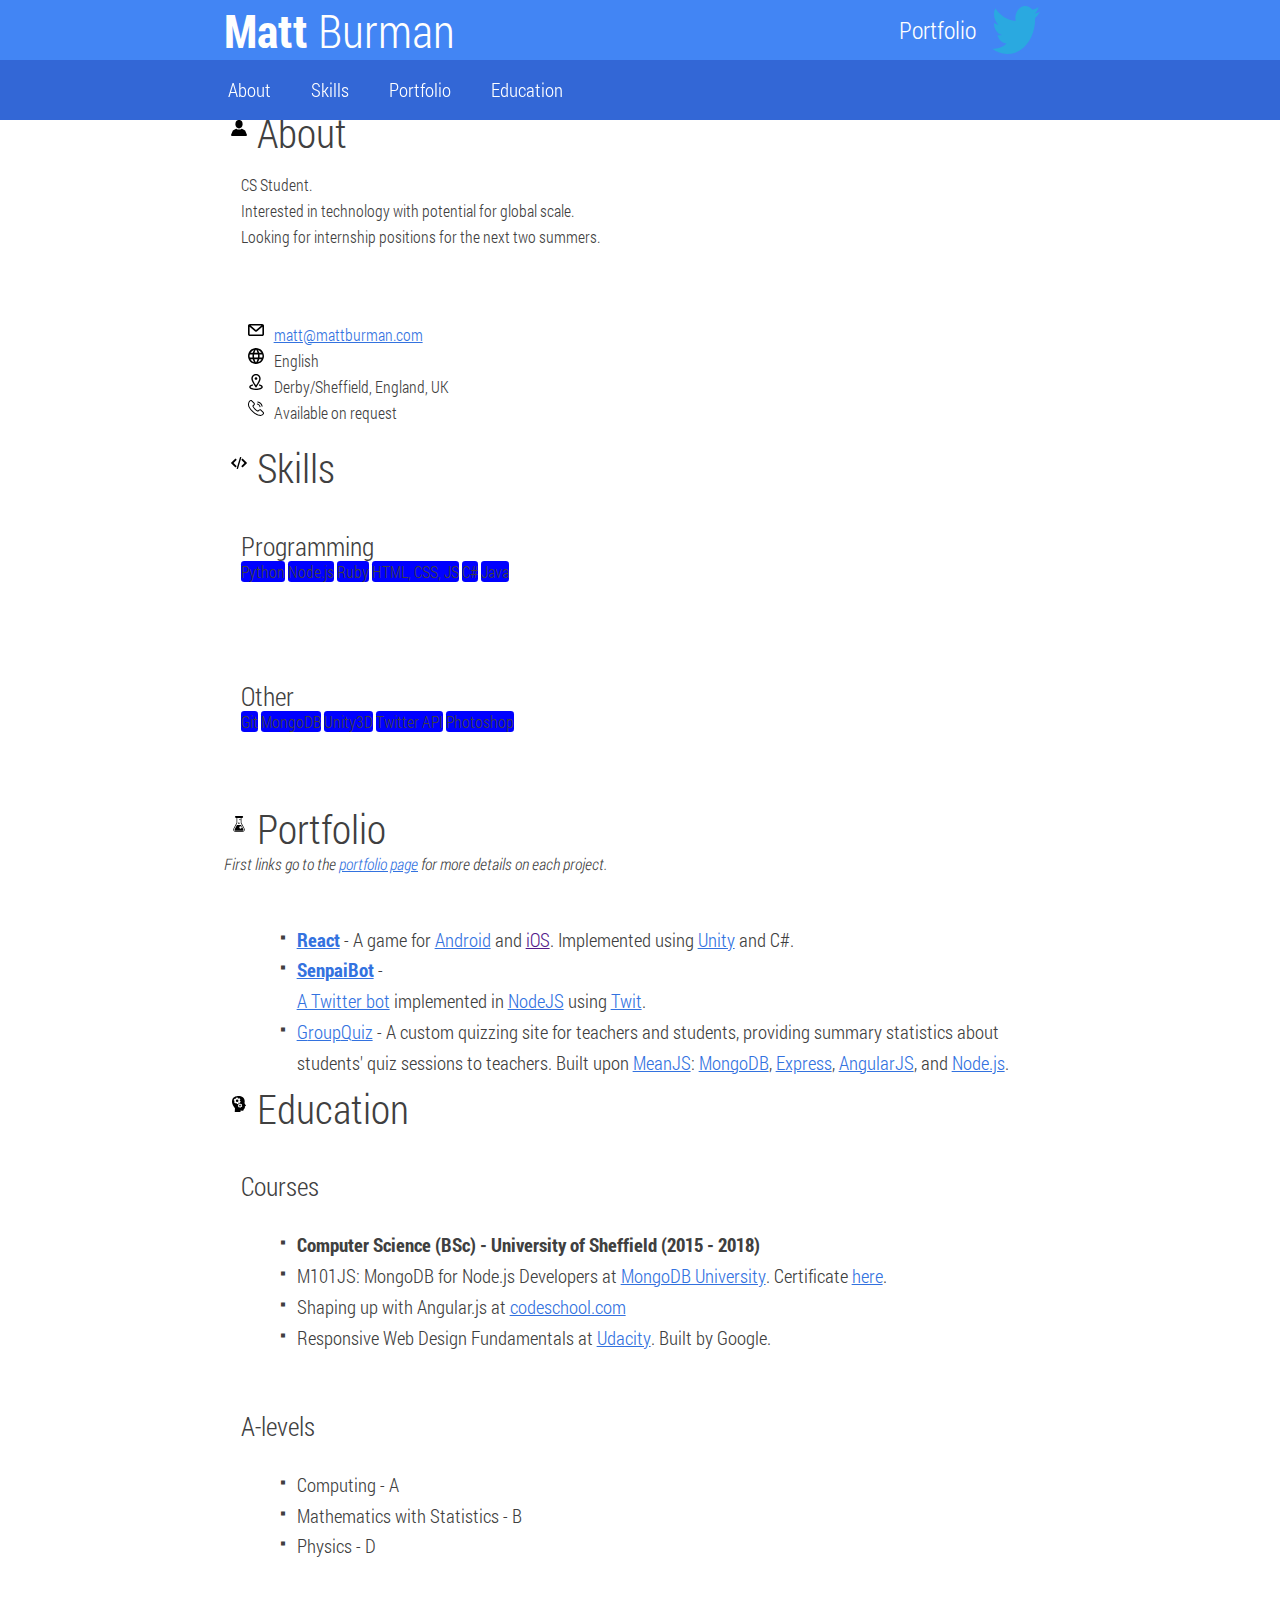
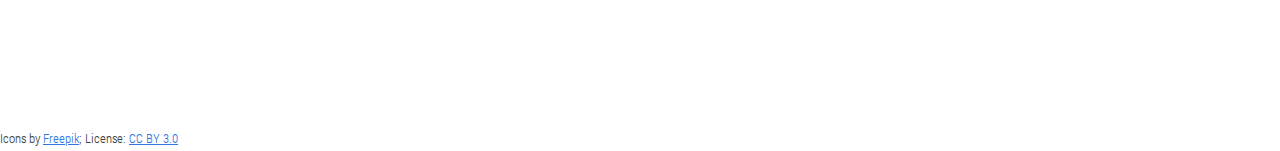
<file: index.html>
<!doctype html>  
<html lang=""> 
  <head>
    <meta charset="utf-8">
    <meta http-equiv="X-UA-Compatible" content="IE=edge">
    <meta name="description" content="About, and the portfolio of, Matt Burman">
    <meta name="viewport" content="width=device-width, initial-scale=1">
    <title>MattBurman.com</title>

    <meta name="theme-color" content="#00B4FF">
    <!-- palette: http://www.colourlovers.com/palette/1/metro-->

    <!-- SEO: If your mobile URL is different from the desktop URL, add a canonical link to the desktop page https://developers.google.com/webmasters/smartphone-sites/feature-phones -->
    <!--
    <link rel="canonical" href="http://www.example.com/">
    -->
    <!-- Page styles -->
    <link rel="stylesheet" href="styles/main.css">
    
  </head>
  <body>
    <header class="app-bar promote-layer">
      <div class="app-bar-container">
        <button class="menu"><img src="images/hamburger.svg" alt="Menu"></button>
        <h1 class="logo"><strong>Matt </strong>Burman</h1>

        <section class="app-bar-actions">
        <!-- Put App Bar Buttons Here -->
        <!-- e.g <button><i class="icon icon-star"></i></button> -->
        <a href="portfolio"><button>Portfolio</button></a>
        <a href="https://twitter.com/_mattburman">
        <button class="twitter-button"><img src="images/icons/twitter.svg" alt="Twitter"></button></a>

        <!-- blog etc
        <button><i class="icon icon-star"></i></button>
        <button><i class="icon icon-star"></i></button>
        -->

        </section>
      </div>
    </header>

    <nav class="navdrawer-container promote-layer">
        <h4>Navigation</h4>
        <ul>
          <li><a href="#About">About</a></li>
          <li><a href="#Skills">Skills</a></li>
          <li><a href="#Portfolio">Portfolio</a></li>
          <li><a href="#Education">Education</a></li>
        </ul>

    </nav>

    <!--page specific styles after first render -->
    <link rel="stylesheet" href="styles/home.css">

    <main>
      <div class="flexbox-container">
        <div id="About"></div>

          <div class="about-heading heading-box">
              <img class="icon" src="images/icons/user168.svg">
            <div class="icon-label">About</div>
          </div>

            <div class="desc box">
                CS Student.
                <br>Interested in technology with potential for global scale.
                <br>Looking for internship positions for the next two summers.
            </div>
            <div class="contact box">
                <img class="icon" src="images/icons/mail3.svg"> <a href="mailto:matt@mattburman.com">matt@mattburman.com</a>
                <br><img class="icon" src="images/icons/earth205.svg"> English
                <br><img class="icon" src="images/icons/pin77.svg"> Derby/Sheffield, England, UK
                <br><img class="icon" src="images/icons/telephone51.svg"> Available on request</li>
            </div>

          <div id="Skills" class="skills-heading heading-box">
              <img class="icon" src="images/icons/programming2.svg">
            <div class="icon-label">Skills</div>
          </div>

            <div class="programming box">
              <h3>Programming</h3>
              <badges>
                <badge>Python</badge>
                <badge>Node.js</badge>
                <badge>Ruby</badge>
                <badge>HTML, CSS, JS</badge>
                <badge>C#</badge>
                <badge>Java</badge>
              </badges>
            </div>
            <div class="other box">
              <h3>Other</h3>
              <badges>
                <badge>Git</badge>
                <badge>MongoDB</badge>
                <badge>Unity3D</badge>
                <badge>Twitter API</badge>
                <badge>Photoshop</badge>
              </badges>
            </div>
          <br>

        <div id="Portfolio" class="portfolio-heading heading-box">
          <img class="icon" src="images/icons/testtube12.svg">
          <div class="icon-label">Portfolio</div><br>

          <i>First links go to the <a href="portfolio">portfolio page</a> for more details on each project.</i>
        </div>

        <div class="portfolio box">
          <ul>
            <li>
              <b><a href="/portfolio#React">React</a></b> - A game for <a href="https://play.google.com/store/apps/details?id=com.Matt.Reflex">Android</a> and <a href="">iOS</a>.
              Implemented using <a href="http://unity3d.com/">Unity</a> and C#.
            </li>
            <li>
              <b><a href="/portfolio#SenpaiBot">SenpaiBot</a></b> - <div id="senpaibot-desc"><a href="https://twitter.com/Senpai_Bot_">A Twitter bot</a> implemented in <a href="https://nodejs.org">NodeJS</a> using <a href="https://github.com/ttezel/twit">Twit</a>.</div>
            </li>
            <li>
              <a href="/portfolio/#GroupQuiz"><span class="gq-blue">G</span>roup<span class="gq-blue">Q</span>uiz</a>
                 - A custom quizzing site for teachers and students,
                providing summary statistics about students' quiz sessions to teachers.
                Built upon <a href="http://meanjs.org/">MeanJS</a>:
                <a href="https://www.mongodb.org/">MongoDB</a>,
                <a href="http://expressjs.com/">Express</a>,
                <a href="https://angularjs.org/">AngularJS</a>, and
                <a href="https://nodejs.org/">Node.js</a>.
            </li>
          </ul>
        </div>

        <div id="Education" class="education-heading heading-box">
          <img class="icon" src="images/icons/gears3.svg">
          <div class="icon-label">Education</div>
        </div>
            <div class="courses box">
                <h3>Courses</h3>
                <ul>
                    <li><b>Computer Science (BSc) - University of Sheffield (2015 - 2018)</b></li>
                  <li>

                  M101JS: MongoDB for Node.js Developers at <a href="https://university.mongodb.com/courses/M101JS/about">MongoDB University</a>.
                  Certificate <a href="http://education.mongodb.com/downloads/certificates/4399f26b4e914deab91785b1aeabcdea/Certificate.pdf">here</a>.
                </li>
                <li>
                  Shaping up with Angular.js at <a href="http://campus.codeschool.com/courses/shaping-up-with-angular-js">codeschool.com</a>
                </li>
                <li>
                  Responsive Web Design Fundamentals
                  at <a href="https://www.udacity.com/course/responsive-web-design-fundamentals--ud893"> Udacity</a>.
                  Built by Google.
                </li>
              </ul>
            </div>
          <div class="alevels box">
            <h3>A-levels</h3>
            <ul>
              <li>
                Computing - A
              </li>
              <li>
                Mathematics with Statistics - B
              </li>
              <li>
                Physics - D
              </li>
            </ul>
          </div>

      </div>

      <!--
      <h1 id="hello">Hi. I'm Matt.</h1>
      <p>A software engineer in the making.</p>
    -->



    </main>

    <script src="scripts/main.js"></script>

    <!-- Google Analytics: change UA-XXXXX-X to be your site's ID -->
    <script>
      (function(i,s,o,g,r,a,m){i['GoogleAnalyticsObject']=r;i[r]=i[r]||function(){
      (i[r].q=i[r].q||[]).push(arguments)},i[r].l=1*new Date();a=s.createElement(o),
      m=s.getElementsByTagName(o)[0];a.async=1;a.src=g;m.parentNode.insertBefore(a,m)
      })(window,document,'script','//www.google-analytics.com/analytics.js','ga');

      ga('create', 'UA-66277110-1', 'auto');
      ga('require', 'linkid', 'linkid.js');
      ga('send', 'pageview');

    </script>
    <script src="/scripts/updateSenpaiDesc.js"></script>
    <!-- Built with love using Web Starter Kit -->
    <footer>
    <br><br><br><br><br>
      <div>Icons by <a href="http://www.flaticon.com/authors/freepik" title="Freepik">Freepik</a>;
      License: <a href="http://creativecommons.org/licenses/by/3.0/" title="Creative Commons BY 3.0">CC BY 3.0</a></div>
    </footer>
  </body>
</html>
</file>
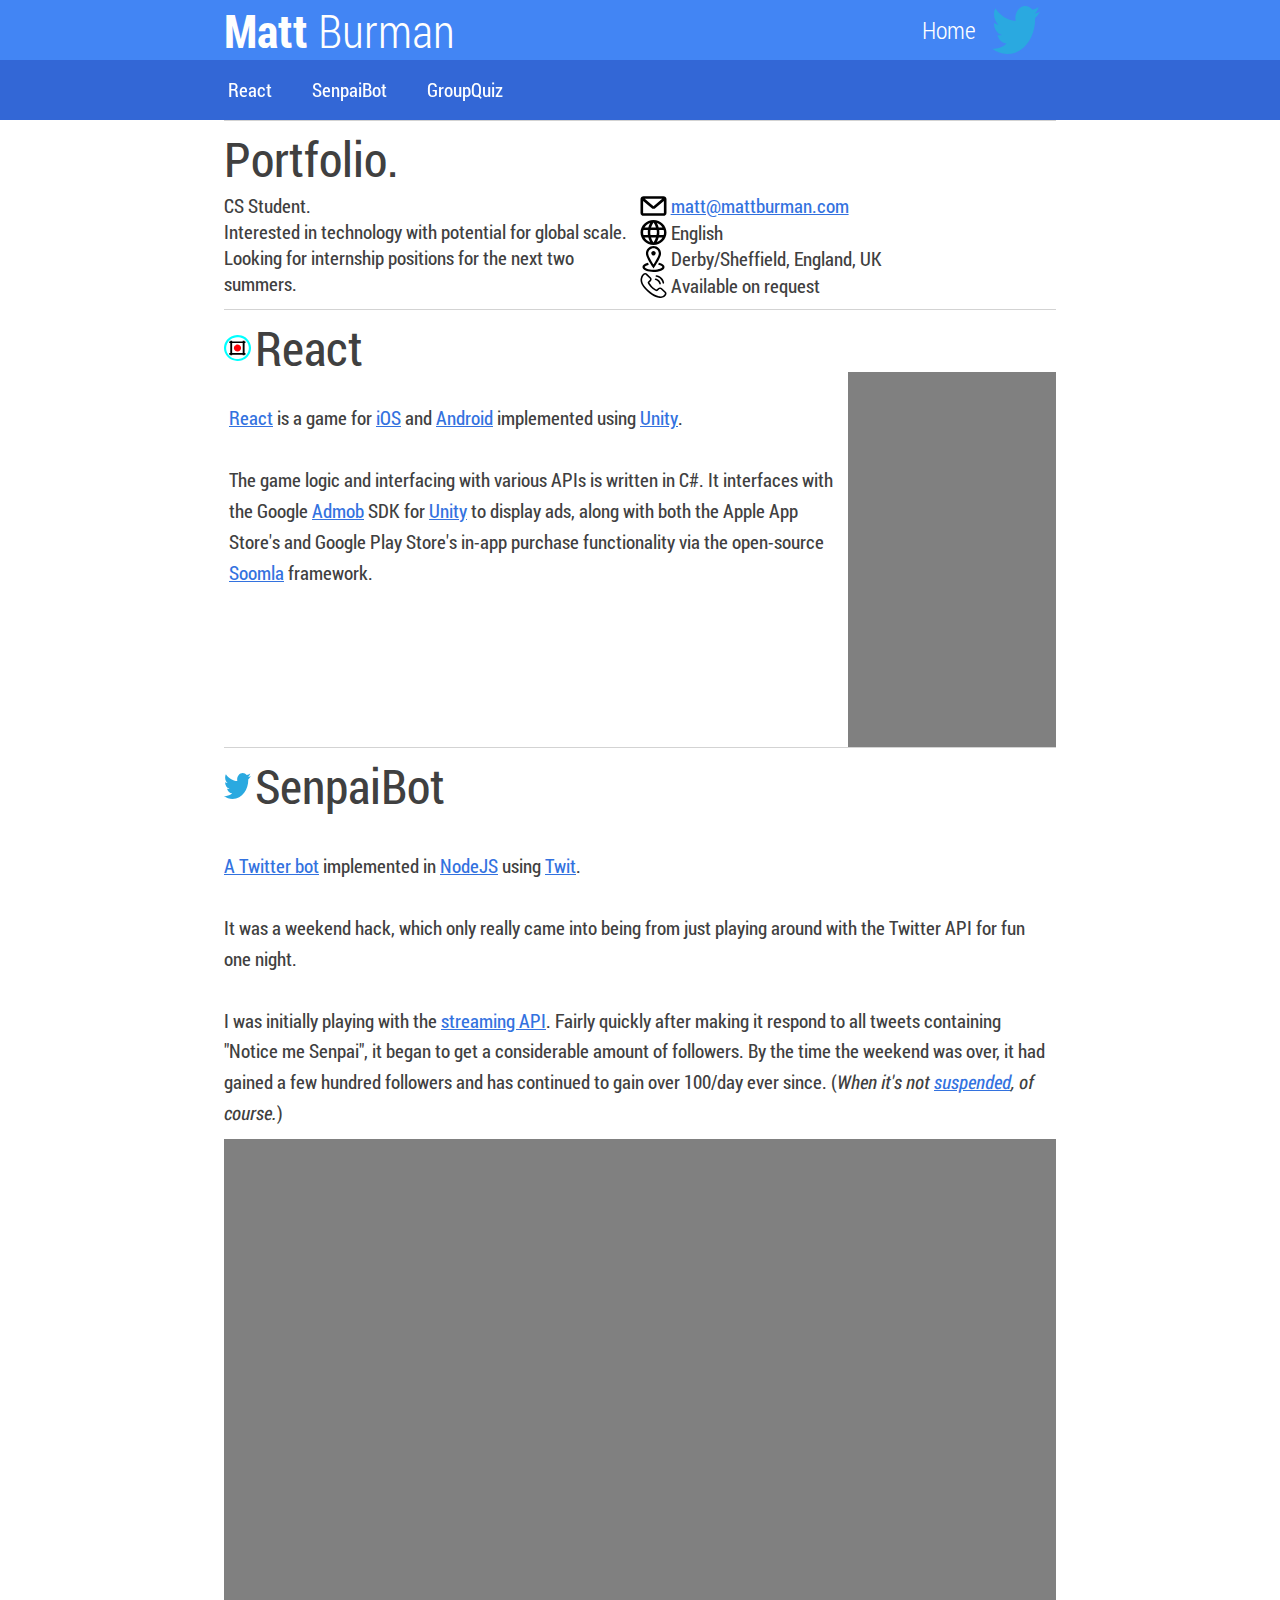
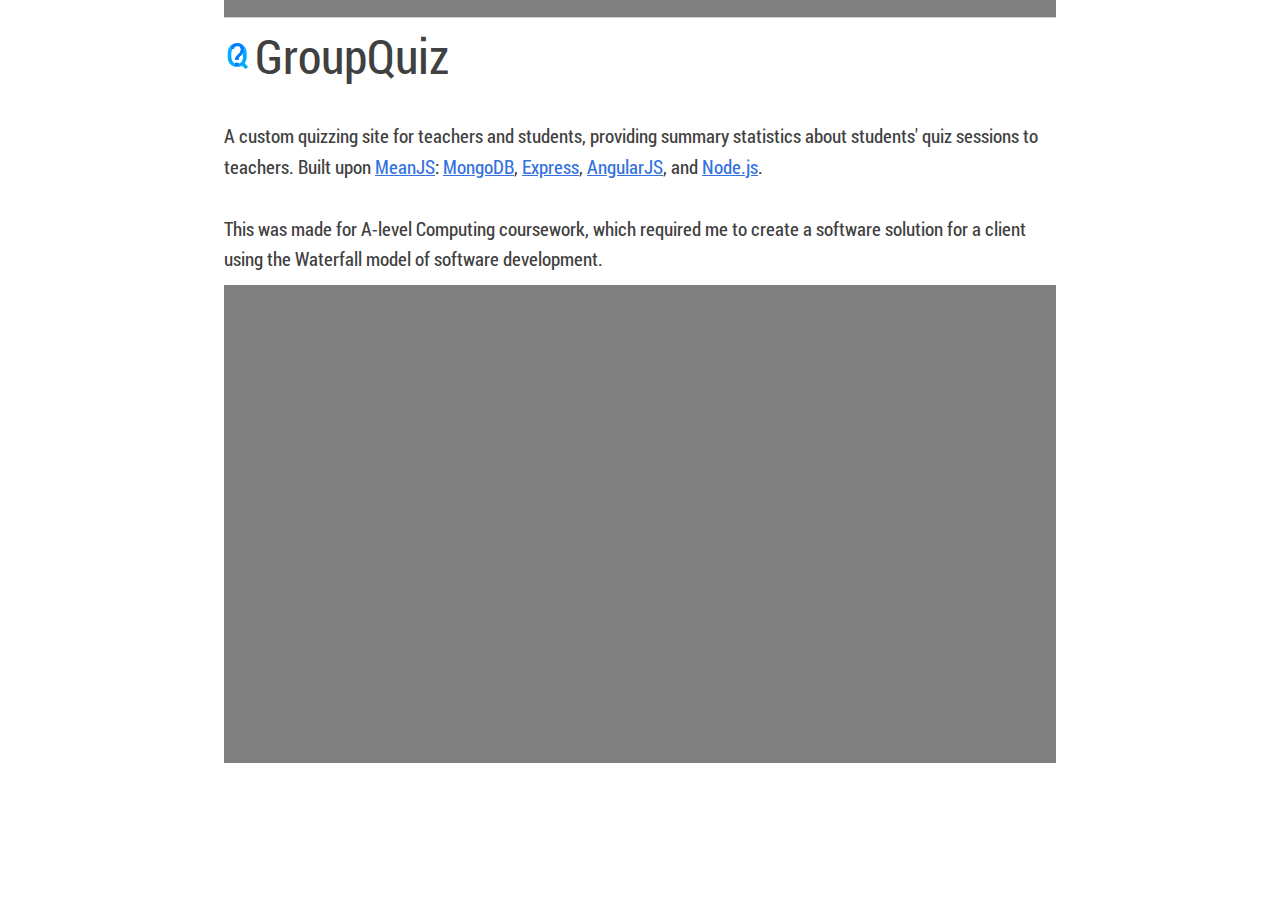
<file: portfolio/index.html>
<!doctype html>
<html lang="">
  <head>
    <meta charset="utf-8">
    <meta http-equiv="X-UA-Compatible" content="IE=edge">
    <meta name="description" content="About, and the portfolio of, Matt Burman">
    <meta name="viewport" content="width=device-width, initial-scale=1">
    <title>MattBurman.com - Portfolio</title>

    <meta name="theme-color" content="#00B4FF">
    <!-- palette: http://www.colourlovers.com/palette/1/metro-->

    <!-- SEO: If your mobile URL is different from the desktop URL, add a canonical link to the desktop page https://developers.google.com/webmasters/smartphone-sites/feature-phones -->
    <!--
    <link rel="canonical" href="http://www.example.com/">
    -->

    <!-- Page styles -->
    <link rel="stylesheet" href="../styles/main.css">
    
  </head>
  <body>
    <header class="app-bar promote-layer">
      <div class="app-bar-container">
        <button class="menu"><img src="../images/hamburger.svg" alt="Menu"></button>
        <h1 class="logo"><strong>Matt </strong>Burman</h1>

        <section class="app-bar-actions">
        <!-- Put App Bar Buttons Here -->
        <!-- e.g <button><i class="icon icon-star"></i></button> -->
        <a href="/"><button>Home</button></a>
        <a href="https://twitter.com/_MatttB">
        <button class="twitter-button"><img src="../images/icons/twitter.svg" alt="Twitter"></button></a>

        <!-- blog etc
        <button><i class="icon icon-star"></i></button>
        <button><i class="icon icon-star"></i></button>
        -->

        </section>
      </div>
    </header>

    <nav class="navdrawer-container promote-layer">
        <h4>Navigation</h4>
        <ul>
          <li><a href="#React">React</a></li>
          <li><a href="#SenpaiBot">SenpaiBot</a></li>
          <li><a href="#GroupQuiz">GroupQuiz</a></li>
        </ul>

    </nav>

    <!--page specific styles after first render -->
    <link rel="stylesheet" href="css/portfolio.css">

    <main>
      <div class="flexbox-container">
        <div id="About"></div>

          <div class="about-heading heading-box">
            <div class="icon-label">
              Portfolio.
            </div>
          </div>

            <div class="desc box">
                CS Student.
                <br>Interested in technology with potential for global scale.
                <br>Looking for internship positions for the next two summers.
            </div>
            <div class="contact box">
                <img class="icon" src="../images/icons/mail3.svg"> <a href="mailto:matt@mattburman.com">matt@mattburman.com</a>
                <br><img class="icon" src="../images/icons/earth205.svg"> English
                <br><img class="icon" src="../images/icons/pin77.svg"> Derby/Sheffield, England, UK
                <br><img class="icon" src="../images/icons/telephone51.svg"> Available on request</li>
            </div>

          <div id="React" class="react-heading heading-box">
              <img class="icon" src="images/react-logo.svg">
            <div class="icon-label">React</div>
          </div>

              <div class="react-player-wrapper portrait-player-wrapper player-wrapper box">
                <div id="reactplayer"></div>
              </div>

              <div class="react-description item-desc">
                <p>
                  <a href="http://reactgame.ga">React</a> is a game for
                  <a href="https://itunes.apple.com/app/react-tap-fast/id1022875638">iOS</a> and <a href="https://play.google.com/store/apps/details?id=com.Matt.Reflex">Android</a> implemented using <a href="http://unity3d.com">Unity</a>.
                </p>
                <p>
                  The game logic and interfacing with various APIs is written in C#.
                  It interfaces with the Google <a href="https://www.google.co.uk/admob/">Admob</a> SDK for <a href="http://unity3d.com">Unity</a> to display ads,
                  along with both the Apple App Store's and Google Play Store's in-app purchase functionality via the open-source <a href="http://soom.la">Soomla</a> framework.
                </p>
              </div>


        <div id="SenpaiBot" class="senpaibot-heading heading-box">
          <a href="https://twitter.com/Senpai_Bot_"><img class="icon" src="../images/icons/twitter.svg"></a>
          <div class="icon-label">SenpaiBot</div><br>
        </div>

        <div class="senpaibot-desc box item-desc">
            <div id="senpaibot-desc" param="portfolio">
              <p>
                <a href="https://twitter.com/Senpai_Bot_">A Twitter bot</a>
                implemented in <a href="https://nodejs.org">NodeJS</a> using <a href="https://github.com/ttezel/twit">Twit</a>.
              </p>
            </div>
            <p>
              It was a weekend hack,
              which only really came into being from just playing around with the Twitter API for fun one night.
            </p>
            <p>
              I was initially playing with the <a href="https://dev.twitter.com/streaming/overview">streaming API</a>.
              Fairly quickly after making it respond to all tweets containing "Notice me Senpai",
              it began to get a considerable amount of followers.
              By the time the weekend was over, it had gained a few hundred followers and has continued to gain over 100/day ever since.
              (<i>When it's not <a href="https://twitter.com/hashtag/BringBackSenpaiBot">suspended</a>, of course.</i>)
            </p>
            <!-- TODO:
            <p>
              More info can be found on the <a href="../senpaibot#faq">FAQ</a>.
              (<i>I get a lot of questions on <a href="https://twitter.com/_MatttB">Twitter</a>!</i>)
            </p>
          -->
        </div>

        <div class="landscape-player-wrapper senpaibot-player-wrapper player-wrapper box">
          <div id="senpaibotplayer"></div>
        </div>


        <div id="GroupQuiz" class="groupquiz-heading heading-box">
          <img class="icon" src="images/groupquiz-logo.svg">
          <div class="icon-label">GroupQuiz</div>
        </div>
            <div class="groupquiz-desc box">
              <p>
                A custom quizzing site for teachers and students,
               providing summary statistics about students' quiz sessions to teachers.
               Built upon <a href="http://meanjs.org/">MeanJS</a>:
               <a href="https://www.mongodb.org/">MongoDB</a>,
               <a href="http://expressjs.com/">Express</a>,
               <a href="https://angularjs.org/">AngularJS</a>, and
               <a href="https://nodejs.org/">Node.js</a>.
             </p>
             <p>
               This was made for A-level Computing coursework,
               which required me to create a software solution
               for a client using the Waterfall model of software development.
             </p>
            </div>
          <div class="landscape-player-wrapper groupquiz-player-wrapper player-wrapper box">
            <div id="groupquizplayer"></div>
          </div>

      </div>
    </div>
      <!--
      <h1 id="hello">Hi. I'm Matt.</h1>
      <p>A software engineer in the making.</p>
    -->



    </main>

    <script src="../scripts/main.js"></script>

    <script>
      // 2. This code loads the IFrame Player API code asynchronously.
      var tag = document.createElement('script');
      tag.src = "https://www.youtube.com/iframe_api";
      var firstScriptTag = document.getElementsByTagName('script')[0];
      firstScriptTag.parentNode.insertBefore(tag, firstScriptTag);
      // 3. This function creates an <iframe> (and YouTube player)
      //    after the API code downloads.
      var reactplayer,
          senpaibotplayer,
          groupquizplayer;

      function onYouTubeIframeAPIReady() {
        player = new YT.Player('reactplayer', {
          videoId: 'l1jueWS27q4',
          height: '100%',
          width: '100%',
          playerVars: { 'autoplay': 0, 'controls': 0, 'autohide': 1, 'loop': 1, 'showinfo': 0},
          events: {
            'onReady': onPlayerReady,
            //'onPlaybackQualityChange': onPlayerPlaybackQualityChange,
            'onStateChange': onPlayerStateChange
            //'onError': onPlayerError
          }
        });
        player2 = new YT.Player('senpaibotplayer', {
          videoId: 'EGVsZupsyOE',
          height: '100%',
          width: '100%',
          playerVars: { 'autoplay': 0, 'controls': 0, 'autohide': 1, 'loop': 1, 'showinfo': 0},
          events: {
            'onReady': onPlayerReady,
            //'onPlaybackQualityChange': onPlayerPlaybackQualityChange,
            'onStateChange': onPlayerStateChange
            //'onError': onPlayerError
          }
        });
        player3 = new YT.Player('groupquizplayer', {
          videoId: 'h8p5vGkTlxE',
          height: '100%',
          width: '100%',
          playerVars: { 'autoplay': 0, 'controls': 0, 'autohide': 1, 'loop': 1, 'showinfo': 0},
          events: {
            'onReady': onPlayerReady,
            //'onPlaybackQualityChange': onPlayerPlaybackQualityChange,
            'onStateChange': onPlayerStateChange
            //'onError': onPlayerError
          }
        });
      };
      //removing width and height attributes to allow css to control it.

      // 4. The API will call this function when the video player is ready.
      function onPlayerReady(event) {
        /*
        event.target.playVideo();
        console.log(reactplayer.getAvailablePlaybackRates());
        setTimeout(function(){
          var playbackRates = reactplayer.getAvailablePlaybackRates();
          reactplayer.setPlaybackRate(playbackRates[playbackRates.length - 1]);
        }, 5000);
        */
      }
      // 5. The API calls this function when the player's state changes.
      //    The function indicates that when playing a video (state=1),
      //    the player should play for six seconds and then stop.
      var done = false;
      function onPlayerStateChange(event) {
        console.log('state changed');
        /*
        if (event.data == YT.PlayerState.PLAYING && !done) {
          setTimeout(stopVideo, 6000);
          done = true;
        }
        */
      }
      function stopVideo() {
        reactplayer.stopVideo();
      }
    </script>


    <script>
      (function(i,s,o,g,r,a,m){i['GoogleAnalyticsObject']=r;i[r]=i[r]||function(){
      (i[r].q=i[r].q||[]).push(arguments)},i[r].l=1*new Date();a=s.createElement(o),
      m=s.getElementsByTagName(o)[0];a.async=1;a.src=g;m.parentNode.insertBefore(a,m)
      })(window,document,'script','//www.google-analytics.com/analytics.js','ga');

      ga('create', 'UA-66277110-1', 'auto');
      ga('require', 'linkid', 'linkid.js');
      ga('send', 'pageview');

  </script>

    <footer>
        <br><br><br><br><br>
    </footer>
    <script src="../scripts/updateSenpaiDesc.js"></script>

  </body>
</html>
</file>
<file: styles/main.css>
@charset "UTF-8";
/*
 * Web Starter Kit
 *
 * Multi-screen layout styles for your page. Brought to you by the
 * Web Starter Kit team.
 *
 */
/*
 * HTML5 Boilerplate
 *
 * What follows is the result of much research on cross-browser styling.
 * Credit left inline and big thanks to Nicolas Gallagher, Jonathan Neal,
 * Kroc Camen, and the H5BP dev community and team.
 */
/* ==========================================================================
   Base styles: opinionated defaults
   ========================================================================== */
html,
button,
input,
select,
textarea {
  color: #222; }

body {
  font-size: 1em;
  line-height: 1.4; }

a {
  color: #00e; }

a:visited {
  color: #551a8b; }

a:hover {
  color: #06e; }

/*
 * Remove the gap between images and the bottom of their containers: h5bp.com/i/440
 */
img {
  vertical-align: middle; }

/*
 * Remove default fieldset styles.
 */
fieldset {
  border: 0;
  margin: 0;
  padding: 0; }

/*
 * Allow only vertical resizing of textareas.
 */
textarea {
  resize: vertical; }

/* ==========================================================================
   Author's custom styles
   ========================================================================== */
/* ==========================================================================
   Helper classes
   ========================================================================== */
/* Prevent callout */
.nocallout {
  -webkit-touch-callout: none; }

.pressed {
  background-color: rgba(0, 0, 0, 0.7); }

/* A hack for HTML5 contenteditable attribute on mobile */
textarea[contenteditable] {
  -webkit-appearance: none; }

/* A workaround for S60 3.x and 5.0 devices which do not animated gif images if
   they have been set as display: none */
.gifhidden {
  position: absolute;
  left: -100%; }

/*
 * Image replacement
 */
.ir {
  background-color: transparent;
  background-repeat: no-repeat;
  border: 0;
  direction: ltr;
  display: block;
  overflow: hidden;
  text-align: left;
  text-indent: -999em; }

.ir br {
  display: none; }

/*
 * Hide from both screenreaders and browsers: h5bp.com/u
 */
.hidden {
  display: none !important;
  visibility: hidden; }

/*
 * Hide only visually, but have it available for screenreaders: h5bp.com/v
 */
.visuallyhidden {
  border: 0;
  clip: rect(0 0 0 0);
  height: 1px;
  margin: -1px;
  overflow: hidden;
  padding: 0;
  position: absolute;
  width: 1px; }

/*
 * Extends the .visuallyhidden class to allow the element to be focusable
 * when navigated to via the keyboard: h5bp.com/p
 */
.visuallyhidden.focusable:active,
.visuallyhidden.focusable:focus {
  clip: auto;
  height: auto;
  margin: 0;
  overflow: visible;
  position: static;
  width: auto; }

/*
 * Hide visually and from screenreaders, but maintain layout
 */
.invisible {
  visibility: hidden; }

/**
 * Clearfix helper
 * Used to contain floats: h5bp.com/q
 */
.clearfix::before,
.clearfix::after {
  content: "";
  display: table; }

.clearfix::after {
  clear: both; }

/* ==========================================================================
   EXAMPLE Media Queries for Responsive Design.
   Theses examples override the primary ('mobile first') styles.
   Modify as content requires.
   ========================================================================== */
/*
 * Visual Style Guide styles
 * Remove if you prefer to use a CSS library, like Bootstrap
 */
/**
*
* Main Stylesheet For Visual Style Guide
*
**/
/**
*
* Utils
*
**/
/*==========  VARIABLES  ==========*/
/*==========  FUNCTIONS  ==========*/
/*==========  MIXINS  ==========*/
/*! normalize.css v3.0.1 | MIT License | git.io/normalize */
/**
 * 1. Set default font family to sans-serif.
 * 2. Prevent iOS text size adjust after orientation change, without disabling
 *    user zoom.
 */
html {
  font-family: sans-serif;
  /* 1 */
  -ms-text-size-adjust: 100%;
  /* 2 */
  -webkit-text-size-adjust: 100%;
  /* 2 */ }

/**
 * Remove default margin.
 */
body {
  margin: 0; }

/* HTML5 display definitions
   ========================================================================== */
/**
 * Correct `block` display not defined for any HTML5 element in IE 8/9.
 * Correct `block` display not defined for `details` or `summary` in IE 10/11 and Firefox.
 * Correct `block` display not defined for `main` in IE 11.
 */
article,
aside,
details,
figcaption,
figure,
footer,
header,
main,
nav,
section,
summary {
  display: block; }

/**
 * 1. Correct `inline-block` display not defined in IE 8/9.
 * 2. Normalize vertical alignment of `progress` in Chrome, Firefox, and Opera.
 */
audio,
canvas,
progress,
video {
  display: inline-block;
  /* 1 */
  vertical-align: baseline;
  /* 2 */ }

/**
 * Prevent modern browsers from displaying `audio` without controls.
 * Remove excess height in iOS 5 devices.
 */
audio:not([controls]) {
  display: none;
  height: 0; }

/**
 * Address `[hidden]` styling not present in IE 8/9/10.
 * Hide the `template` element in IE 8/9/11, Safari, and Firefox < 22.
 */
[hidden],
template {
  display: none; }

/* Links
   ========================================================================== */
/**
 * Remove the gray background color from active links in IE 10.
 */
a {
  background: transparent; }

/**
 * Improve readability when focused and also mouse hovered in all browsers.
 */
a:active,
a:hover {
  outline: 0; }

/* Text-level semantics
   ========================================================================== */
/**
 * Address styling not present in IE 8/9/10/11, Safari, and Chrome.
 */
abbr[title] {
  border-bottom: 1px dotted; }

/**
 * Address style set to `bolder` in Firefox 4+, Safari, and Chrome.
 */
b,
strong {
  font-weight: bold; }

/**
 * Address styling not present in Safari and Chrome.
 */
dfn {
  font-style: italic; }

/**
 * Address styling not present in IE 8/9.
 */
mark {
  background: #ff0;
  color: #000; }

/**
 * Prevent `sub` and `sup` affecting `line-height` in all browsers.
 */
sub,
sup {
  font-size: 75%;
  line-height: 0;
  position: relative;
  vertical-align: baseline; }

sup {
  top: -0.5em; }

sub {
  bottom: -0.25em; }

/* Embedded content
   ========================================================================== */
/**
 * Remove border when inside `a` element in IE 8/9/10.
 */
img {
  border: 0; }

/**
 * Correct overflow not hidden in IE 9/10/11.
 */
svg:not(:root) {
  overflow: hidden; }

/* Grouping content
   ========================================================================== */
/**
 * Remove margin
 */
figure {
  margin: 0; }

/**
 * Address differences between Firefox and other browsers.
 */
hr {
  box-sizing: content-box;
  height: 0; }

/**
 * Contain overflow in all browsers.
 */
pre {
  overflow: auto; }

/**
 * Address odd `em`-unit font size rendering in all browsers.
 */
code,
kbd,
pre,
samp {
  font-family: monospace, monospace;
  font-size: 1em; }

/* Forms
   ========================================================================== */
/**
 * Known limitation: by default, Chrome and Safari on OS X allow very limited
 * styling of `select`, unless a `border` property is set.
 */
/**
 * 1. Correct color not being inherited.
 *    Known issue: affects color of disabled elements.
 * 2. Correct font properties not being inherited.
 * 3. Address margins set differently in Firefox 4+, Safari, and Chrome.
 */
button,
input,
optgroup,
select,
textarea {
  color: inherit;
  /* 1 */
  font: inherit;
  /* 2 */
  margin: 0;
  /* 3 */ }

/**
 * Address `overflow` set to `hidden` in IE 8/9/10/11.
 */
button {
  overflow: visible; }

/**
 * Address inconsistent `text-transform` inheritance for `button` and `select`.
 * All other form control elements do not inherit `text-transform` values.
 * Correct `button` style inheritance in Firefox, IE 8/9/10/11, and Opera.
 * Correct `select` style inheritance in Firefox.
 */
button,
select {
  text-transform: none; }

/**
 * 1. Avoid the WebKit bug in Android 4.0.* where (2) destroys native `audio`
 *    and `video` controls.
 * 2. Correct inability to style clickable `input` types in iOS.
 * 3. Improve usability and consistency of cursor style between image-type
 *    `input` and others.
 */
button,
html input[type="button"], input[type="reset"],
input[type="submit"] {
  -webkit-appearance: button;
  /* 2 */
  cursor: pointer;
  /* 3 */ }

/**
 * Re-set default cursor for disabled elements.
 */
button[disabled],
html input[disabled] {
  cursor: default; }

/**
 * Remove inner padding and border in Firefox 4+.
 */
button::-moz-focus-inner,
input::-moz-focus-inner {
  border: 0;
  padding: 0; }

/**
 * Address Firefox 4+ setting `line-height` on `input` using `!important` in
 * the UA stylesheet.
 */
input {
  line-height: normal; }

/**
 * It's recommended that you don't attempt to style these elements.
 * Firefox's implementation doesn't respect box-sizing, padding, or width.
 *
 * 1. Address box sizing set to `content-box` in IE 8/9/10.
 * 2. Remove excess padding in IE 8/9/10.
 */
input[type="checkbox"],
input[type="radio"] {
  box-sizing: border-box;
  /* 1 */
  padding: 0;
  /* 2 */ }

/**
 * Fix the cursor style for Chrome's increment/decrement buttons. For certain
 * `font-size` values of the `input`, it causes the cursor style of the
 * decrement button to change from `default` to `text`.
 */
input[type="number"]::-webkit-inner-spin-button,
input[type="number"]::-webkit-outer-spin-button {
  height: auto; }

/**
 * 1. Address `appearance` set to `searchfield` in Safari and Chrome.
 * 2. Address `box-sizing` set to `border-box` in Safari and Chrome
 *    (include `-moz` to future-proof).
 */
input[type="search"] {
  -webkit-appearance: textfield;
  /* 1 */
  /* 2 */
  box-sizing: content-box; }

/**
 * Remove inner padding and search cancel button in Safari and Chrome on OS X.
 * Safari (but not Chrome) clips the cancel button when the search input has
 * padding (and `textfield` appearance).
 */
input[type="search"]::-webkit-search-cancel-button,
input[type="search"]::-webkit-search-decoration {
  -webkit-appearance: none; }

/**
 * 1. Correct `color` not being inherited in IE 8/9/10/11.
 * 2. Remove padding so people aren't caught out if they zero out fieldsets.
 */
legend {
  border: 0;
  /* 1 */
  padding: 0;
  /* 2 */ }

/**
 * Remove default vertical scrollbar in IE 8/9/10/11.
 */
textarea {
  overflow: auto; }

/**
 * Don't inherit the `font-weight` (applied by a rule above).
 * NOTE: the default cannot safely be changed in Chrome and Safari on OS X.
 */
optgroup {
  font-weight: bold; }

/* Tables
   ========================================================================== */
/**
 * Remove most spacing between table cells.
 */
table {
  border-collapse: collapse;
  border-spacing: 0; }

td,
th {
  padding: 0; }

/* Blockquote
   ========================================================================== */
blockquote {
  margin: 0; }

/**
*
* Global
*
**/
*,
*::before,
*::after {
  box-sizing: border-box; }

html,
body,
button {
  -moz-osx-font-smoothing: grayscale;
  -webkit-font-smoothing: antialiased;
  font-smoothing: antialiased; }

body {
  font-family: Helvetica, Arial, sans-serif;
  font-size: 16px;
  line-height: 1.6250em;
  /* 26px */
  font-weight: 300;
  color: #404040;
  position: relative; }
  body::after {
    content: '';
    position: absolute;
    top: 0;
    left: 0;
    bottom: 0;
    right: 0;
    width: 100%;
    z-index: 9;
    display: none;
    background-image: -webkit-linear-gradient(top, rgba(0, 0, 0, 0.15) 95%, rgba(0, 0, 0, 0.15) 100%);
    background-image: linear-gradient(to bottom, rgba(0, 0, 0, 0.15) 95%, rgba(0, 0, 0, 0.15) 100%);
    background-size: 100% 26px; }
  body.debug::after {
    display: block;
    pointer-events: none; }

pre {
  background: #f0f0f0;
  padding: 13px; }

.main-container {
  box-sizing: content-box;
  position: relative;
  padding-left: 5%;
  padding-right: 5%;
  margin-left: auto;
  margin-right: auto; }
  @media only screen and (min-width: 620px) {
    .main-container {
      padding-left: 4.8%;
      padding-right: 4.8%;
      max-width: 688px; } }
  @media only screen and (min-width: 800px) {
    .main-container {
      padding-left: 4.4%;
      padding-right: 4.4%;
      max-width: 864px; } }

.container {
  box-sizing: content-box;
  position: relative;
  padding-left: 5%;
  padding-right: 5%;
  margin-left: auto;
  margin-right: auto; }
  @media only screen and (min-width: 620px) {
    .container {
      padding-left: 4.8%;
      padding-right: 4.8%;
      max-width: 688px; } }
  @media only screen and (min-width: 800px) {
    .container {
      padding-left: 4.4%;
      padding-right: 4.4%;
      max-width: 864px; } }

@media only screen and (min-width: 620px) {
  .container-medium {
    box-sizing: content-box;
    position: relative;
    padding-left: 5%;
    padding-right: 5%;
    margin-left: auto;
    margin-right: auto; } }
  @media only screen and (min-width: 620px) and (min-width: 620px) {
    .container-medium {
      padding-left: 4.8%;
      padding-right: 4.8%;
      max-width: 688px; } }
  @media only screen and (min-width: 620px) and (min-width: 800px) {
    .container-medium {
      padding-left: 4.4%;
      padding-right: 4.4%;
      max-width: 864px; } }

@media only screen and (max-width: 619px) {
  .container-small {
    box-sizing: content-box;
    position: relative;
    padding-left: 5%;
    padding-right: 5%;
    margin-left: auto;
    margin-right: auto; } }
  @media only screen and (max-width: 619px) and (min-width: 620px) {
    .container-small {
      padding-left: 4.8%;
      padding-right: 4.8%;
      max-width: 688px; } }
  @media only screen and (max-width: 619px) and (min-width: 800px) {
    .container-small {
      padding-left: 4.4%;
      padding-right: 4.4%;
      max-width: 864px; } }

@media only screen and (min-width: 800px) {
  .content {
    margin-right: 25.9%; }
    .content pre {
      margin-right: -25.9%; } }

@font-face {
  font-family: icons;
  src: url(../../images/icons/icons.eot);
  src: url(../../images/icons/icons.eot?#iefix) format("embedded-opentype"), url(../../images/icons/icons.woff2) format("woff2"), url(../../images/icons/icons.woff) format("woff"), url(../../images/icons/icons.ttf) format("truetype"), url(../../images/icons/icons.svg?#icons) format("svg");
  font-weight: normal;
  font-style: normal; }

.icon {
  font-family: 'icons';
  display: inline-block;
  vertical-align: top;
  line-height: 1;
  font-weight: normal;
  font-style: normal;
  speak: none;
  text-decoration: inherit;
  text-transform: none;
  text-rendering: optimizeLegibility;
  -webkit-font-smoothing: antialiased;
  -moz-osx-font-smoothing: grayscale; }

.icon-bullet::before, ul li::before, ul.list-links a::before, .list-anchor a::before {
  content: "\e001"; }

.icon-chevron-down::before {
  content: '\e002'; }

.icon-chevron-large::before {
  content: '\e003'; }

.icon-chevron-left::before, .article-nav-link--prev::before {
  content: '\e004'; }

.icon-chevron-right::before, .article-nav-link--next::before, ul.list-links.list-links--primary a::before {
  content: '\e005'; }

.icon-chevron-up::before {
  content: '\e006'; }

.icon-close::before {
  content: '\e007'; }

.icon-cog::before {
  content: '\e008'; }

.icon-diamond::before {
  content: '\e009'; }

.icon-exclamation::before {
  content: '\e00a'; }

.icon-google-dev::before {
  content: '\e00b'; }

.icon-hash::before {
  content: '\e00c'; }

.icon-introduction-to-media::before {
  content: '\e00d'; }

.icon-lessons::before {
  content: '\e00e'; }

.icon-menu::before {
  content: '\e00f'; }

.icon-minus::before {
  content: '\e010'; }

.icon-multi-device-layouts::before {
  content: '\e011'; }

.icon-performance::before {
  content: '\e012'; }

.icon-plus::before {
  content: '\e013'; }

.icon-question::before {
  content: '\e014'; }

.icon-slash::before {
  content: '\e015'; }

.icon-star::before {
  content: '\e016'; }

.icon-tick::before {
  content: '\e017'; }

.icon-user-input::before {
  content: '\e018'; }

/**
*
* Material design color palettes.
* @see http://www.google.com/design/spec/style/color.html
*
**/
/* ==========  Blacks  ========== */
/* ==========  Color Palettes  ========== */
/* ==========  Color definitions  ========== */
/**
*
* Highlight
*
**/
.highlight-module {
  overflow: hidden;
  margin-top: 52px;
  margin-bottom: 26px;
  position: relative; }
  .highlight-module::after {
    background: #f0f0f0;
    content: '';
    height: 100%;
    position: absolute;
    top: 0;
    bottom: 0;
    z-index: 0;
    width: 100%;
    right: 0;
    left: 0; }
  .highlight-module ul,
  .highlight-module ol {
    padding-left: 0; }

.highlight-module__container {
  box-sizing: content-box;
  padding-left: 5%;
  padding-right: 5%;
  margin-left: auto;
  margin-right: auto;
  padding-bottom: 78px;
  z-index: 1;
  position: relative; }
  @media only screen and (min-width: 620px) {
    .highlight-module__container {
      padding-left: 4.8%;
      padding-right: 4.8%;
      max-width: 688px; } }
  @media only screen and (min-width: 800px) {
    .highlight-module__container {
      padding-left: 4.4%;
      padding-right: 4.4%;
      max-width: 864px; } }
  .highlight-module__container::before {
    display: none; }
    @media only screen and (min-width: 620px) {
      .highlight-module__container::before {
        display: block;
        position: absolute;
        top: 106px;
        right: 45px;
        font-family: "icons";
        font-size: 130px;
        line-height: 1px;
        text-align: center;
        height: 100%;
        width: 30.3%;
        color: #ffffff; } }
    .highlight-module--left .highlight-module__container::before {
      right: auto;
      left: 45px; }
    @media only screen and (min-width: 800px) {
      .highlight-module__container::before {
        top: 134px;
        width: 22.2%;
        font-size: 180px; }
        .highlight-module--large .highlight-module__container::before {
          font-size: 430px; } }
  @media only screen and (min-width: 620px) {
    .highlight-module__container {
      padding-bottom: 52px; } }
  @media only screen and (min-width: 800px) {
    .highlight-module__container {
      min-height: 208px; } }

.highlight-module__title {
  font-family: "Roboto Condensed", Helvetica, sans-serif;
  font-size: 68px;
  font-weight: 300;
  line-height: 1.1471em;
  /* 78px */
  padding-top: 0.3824em;
  padding-bottom: 0;
  padding-top: 26px; }
  @media only screen and (min-width: 800px) {
    .highlight-module__title {
      font-family: "Roboto Condensed", Helvetica, sans-serif;
      font-size: 110px;
      font-weight: 300;
      line-height: 1.19em;
      /* 130px */
      padding-top: 0.2364em;
      padding-bottom: 0; } }
  @media only screen and (min-width: 800px) {
    .highlight-module__title {
      font-family: "Roboto Condensed", Helvetica, sans-serif;
      font-size: 42px;
      font-weight: 300;
      line-height: 1.2381em;
      /* 52px */
      padding-top: 0.6190em;
      padding-bottom: 0; } }
  @media only screen and (min-width: 800px) and (min-width: 800px) {
    .highlight-module__title {
      font-family: "Roboto Condensed", Helvetica, sans-serif;
      font-size: 68px;
      font-weight: 300;
      line-height: 1.1471em;
      /* 78px */
      padding-top: 0.3824em;
      padding-bottom: 0; } }

.highlight-module__cta {
  display: block; }

/*==========  LEARNING  ==========*/
.highlight-module--learning {
  color: #ffffff; }
  .highlight-module--learning::after {
    background-color: #da2e75; }
  .highlight-module--learning a {
    color: #ffffff;
    text-decoration: underline; }

/*==========  REMEMBER  ==========*/
.highlight-module--remember {
  color: #ffffff; }
  .highlight-module--remember::after {
    background-color: #09829a; }
  .highlight-module--remember a {
    color: #ffffff;
    text-decoration: underline; }

/*==========  CODE  ==========*/
.highlight-module--code {
  overflow: visible;
  margin-bottom: 52px; }
  .highlight-module--code pre {
    margin: 0;
    padding-top: 26px;
    font-size: 14px;
    line-height: 26px;
    padding-bottom: 0;
    padding-left: 0;
    padding-right: 0; }
    .highlight-module--code pre span {
      margin: 0;
      padding: 0;
      display: inline-block; }
  .highlight-module--code code {
    margin: 0;
    padding: 0;
    word-spacing: -2px;
    display: block; }
  .highlight-module--code .highlight-module__container {
    padding-bottom: 0; }
  .highlight-module--code .highlight-module__cta {
    position: absolute;
    bottom: -26px; }

/*==========  LEFT  ==========*/
@media only screen and (min-width: 800px) {
  .highlight-module--left::after {
    width: 80%;
    right: 20%; } }

/*==========  RIGHT  ==========*/
@media only screen and (min-width: 800px) {
  .highlight-module--right::after {
    width: 80%;
    left: 20%; } }

@media only screen and (min-width: 800px) {
  .highlight-module--right.highlight-module--code::after {
    width: 100%;
    left: 0; } }

/*==========  INLINE  ==========*/
.highlight-module--inline {
  color: #404040;
  overflow: visible;
  margin: 26px 0 0; }
  .highlight-module--inline .highlight-module__container {
    padding-bottom: 0; }
    .highlight-module--inline .highlight-module__container::before {
      display: none; }
  .highlight-module--inline .highlight-module__content {
    border-color: #e0e0e0;
    border-style: solid;
    border-width: 1px;
    border-left-width: 0;
    border-right-width: 0;
    margin-bottom: -2px;
    padding: 0 0 26px; }
  .highlight-module--inline .highlight-module__title {
    font-size: 20px;
    font-weight: 300;
    line-height: 1.3000em;
    /* 26px */
    padding-top: 1.3000em;
    padding-bottom: 0; }
    @media only screen and (min-width: 800px) {
      .highlight-module--inline .highlight-module__title {
        font-family: "Roboto Condensed", Helvetica, sans-serif;
        font-size: 26px;
        font-weight: 300;
        line-height: 1.0000em;
        /* 26px */
        padding-top: 1.0000em;
        padding-bottom: 0; } }
  .highlight-module--inline.highlight-module--remember .highlight-module__title,
  .highlight-module--inline.highlight-module--remember li::before {
    color: #09829a; }
  .highlight-module--inline.highlight-module--learning .highlight-module__title,
  .highlight-module--inline.highlight-module--learning li::before {
    color: #da2e75; }
  .highlight-module--inline::after {
    display: none !important; }

/*==========  COLORS  ==========*/
div.highlight > pre > code, code .highlight {
  background: transparent; }

div.highlight > pre > code .c, code .highlight .c {
  color: #999988;
  font-style: italic; }

/* Comment */
div.highlight > pre > code .err, code .highlight .err {
  color: #a61717;
  background-color: #e3d2d2; }

/* Error */
/* Keyword */
/* Operator */
div.highlight > pre > code .cm, code .highlight .cm {
  color: #999988;
  font-style: italic; }

/* Comment.Multiline */
div.highlight > pre > code .cp, code .highlight .cp {
  color: rgba(0, 0, 0, 0.54); }

/* Comment.Preproc */
div.highlight > pre > code .c1, code .highlight .c1 {
  color: #999988;
  font-style: italic; }

/* Comment.Single */
div.highlight > pre > code .cs, code .highlight .cs {
  color: rgba(0, 0, 0, 0.54);
  font-style: italic; }

/* Comment.Special */
div.highlight > pre > code .gs, code .highlight .gd {
  color: #000000;
  background-color: #ffdddd; }

/* Generic.Deleted */
div.highlight > pre > code .gd .x, code .highlight .gd .x {
  color: #000000;
  background-color: #ffaaaa; }

/* Generic.Deleted.Specific */
div.highlight > pre > code .ge, code .highlight .ge {
  font-style: italic; }

/* Generic.Emph */
div.highlight > pre > code .gr, code .highlight .gr {
  color: #aa0000; }

/* Generic.Error */
div.highlight > pre > code .gh, code .highlight .gh {
  color: rgba(0, 0, 0, 0.54); }

/* Generic.Heading */
div.highlight > pre > code .gi, code .highlight .gi {
  color: #000000;
  background-color: #ddffdd; }

/* Generic.Inserted */
div.highlight > pre > code .gi .x, code .highlight .gi .x {
  color: #000000;
  background-color: #aaffaa; }

/* Generic.Inserted.Specific */
div.highlight > pre > code .go, code .highlight .go {
  color: #888888; }

/* Generic.Output */
div.highlight > pre > code .gp, code .highlight .gp {
  color: #555555; }

/* Generic.Prompt */
/* Generic.Strong */
div.highlight > pre > code .gu, code .highlight .gu {
  color: #aaaaaa; }

/* Generic.Subheading */
div.highlight > pre > code .gt, code .highlight .gt {
  color: #aa0000; }

/* Generic.Traceback */
/* Keyword.Constant */
/* Keyword.Declaration */
/* Keyword.Pseudo */
/* Keyword.Reserved */
div.highlight > pre > code .kt, code .highlight .kt {
  color: #445588; }

/* Keyword.Type */
div.highlight > pre > code .m, code .highlight .m {
  color: #009999; }

/* Literal.Number */
div.highlight > pre > code .s, code .highlight .s {
  color: #da2e75; }

/* Literal.String */
div.highlight > pre > code .na, code .highlight .na {
  color: #008080; }

/* Name.Attribute */
div.highlight > pre > code .nb, code .highlight .nb {
  color: #0086B3; }

/* Name.Builtin */
div.highlight > pre > code .nc, code .highlight .nc {
  color: #445588; }

/* Name.Class */
div.highlight > pre > code .no, code .highlight .no {
  color: #008080; }

/* Name.Constant */
div.highlight > pre > code .ni, code .highlight .ni {
  color: #800080; }

/* Name.Entity */
div.highlight > pre > code .ne, code .highlight .ne {
  color: #990000; }

/* Name.Exception */
div.highlight > pre > code .nf, code .highlight .nf {
  color: #990000; }

/* Name.Function */
div.highlight > pre > code .nn, code .highlight .nn {
  color: #555555; }

/* Name.Namespace */
div.highlight > pre > code .nt, code .highlight .nt {
  color: #09829a; }

/* Name.Tag */
div.highlight > pre > code .nv, code .highlight .nv {
  color: #008080; }

/* Name.Variable */
/* Operator.Word */
div.highlight > pre > code .w, code .highlight .w {
  color: #bbbbbb; }

/* Text.Whitespace */
div.highlight > pre > code .mf, code .highlight .mf {
  color: #009999; }

/* Literal.Number.Float */
div.highlight > pre > code .mh, code .highlight .mh {
  color: #009999; }

/* Literal.Number.Hex */
div.highlight > pre > code .mi, code .highlight .mi {
  color: #009999; }

/* Literal.Number.Integer */
div.highlight > pre > code .mo, code .highlight .mo {
  color: #009999; }

/* Literal.Number.Oct */
div.highlight > pre > code .sb, code .highlight .sb {
  color: #da2e75; }

/* Literal.String.Backtick */
div.highlight > pre > code .sc, code .highlight .sc {
  color: #da2e75; }

/* Literal.String.Char */
div.highlight > pre > code .sd, code .highlight .sd {
  color: #da2e75; }

/* Literal.String.Doc */
div.highlight > pre > code .s2, code .highlight .s2 {
  color: #da2e75; }

/* Literal.String.Double */
div.highlight > pre > code .se, code .highlight .se {
  color: #da2e75; }

/* Literal.String.Escape */
div.highlight > pre > code .sh, code .highlight .sh {
  color: #da2e75; }

/* Literal.String.Heredoc */
div.highlight > pre > code .si, code .highlight .si {
  color: #da2e75; }

/* Literal.String.Interpol */
div.highlight > pre > code .sx, code .highlight .sx {
  color: #da2e75; }

/* Literal.String.Other */
div.highlight > pre > code .sr, code .highlight .sr {
  color: #009926; }

/* Literal.String.Regex */
div.highlight > pre > code .s1, code .highlight .s1 {
  color: #da2e75; }

/* Literal.String.Single */
div.highlight > pre > code .ss, code .highlight .ss {
  color: #990073; }

/* Literal.String.Symbol */
div.highlight > pre > code .bp, code .highlight .bp {
  color: rgba(0, 0, 0, 0.54); }

/* Name.Builtin.Pseudo */
div.highlight > pre > code .vc, code .highlight .vc {
  color: #008080; }

/* Name.Variable.Class */
div.highlight > pre > code .vg, code .highlight .vg {
  color: #008080; }

/* Name.Variable.Global */
div.highlight > pre > code .vi, code .highlight .vi {
  color: #008080; }

/* Name.Variable.Instance */
div.highlight > pre > code .il, code .highlight .il {
  color: #009999; }

/* Literal.Number.Integer.Long */
/**
*
* Editorial Header
*
**/
.editorial-header {
  overflow: hidden; }
  .editorial-header .breadcrumbs {
    color: #3372df; }
    .editorial-header .breadcrumbs a {
      color: #3372df; }
  @media only screen and (min-width: 620px) {
    .editorial-header .container {
      position: relative; }
      .editorial-header .container::before {
        content: "î€ƒ";
        font-family: "icons";
        font-size: 1000px;
        line-height: 0;
        display: block;
        position: absolute;
        top: 0;
        right: 100%;
        color: #f0f0f0;
        margin: 168px -35px 0 0; } }

.editorial-header__excerpt {
  font-size: 20px;
  font-weight: 300;
  line-height: 1.3000em;
  /* 26px */
  padding-top: 1.3000em;
  padding-bottom: 0;
  font-family: "Roboto Condensed", Helvetica, sans-serif; }

.editorial-header .tag {
  padding-top: 52px; }

.editorial-header__subtitle {
  font-family: "Roboto Condensed", Helvetica, sans-serif;
  font-size: 42px;
  font-weight: 300;
  line-height: 1.2381em;
  /* 52px */
  padding-top: 0.6190em;
  padding-bottom: 0;
  padding-top: 0;
  color: #3372df; }
  @media only screen and (min-width: 800px) {
    .editorial-header__subtitle {
      font-family: "Roboto Condensed", Helvetica, sans-serif;
      font-size: 68px;
      font-weight: 300;
      line-height: 1.1471em;
      /* 78px */
      padding-top: 0.3824em;
      padding-bottom: 0; } }
  @media only screen and (min-width: 620px) {
    .editorial-header__subtitle {
      padding-top: 0;
      padding-bottom: 26px; } }

.editorial-header__toc {
  margin-top: 26px; }
  .editorial-header__toc ol {
    padding-top: 0; }
    @media only screen and (min-width: 620px) {
      .editorial-header__toc ol {
        padding-top: 0; } }

.editorial-header__toc-title {
  font-family: "Roboto Condensed", Helvetica, sans-serif;
  border-bottom: 1px solid #e0e0e0;
  margin-bottom: 13px;
  padding-bottom: 13px !important;
  color: #3372df; }

/**
*
* Editorial Header
*
**/
.summary-header {
  background-color: #3372df;
  padding-bottom: 78px;
  color: #ffffff;
  margin-bottom: 26px;
  box-shadow: inset 0 2px 0 0 #fff; }
  .summary-header .breadcrumbs__link {
    color: #ffffff; }

.summary-header__anchor-list {
  margin-top: 52px; }

.summary-header__anchors-item a {
  color: #ffffff; }

/**
*
* Related items
*
**/
.related-guides {
  margin-top: 78px;
  padding-bottom: 50px;
  border-top: 2px solid #e0e0e0;
  padding-top: 50px; }

.related-guides__list .list-links {
  padding-top: 0; }

.related-guides__list a {
  display: block; }

.related-guides__title {
  font-family: "Roboto Condensed", Helvetica, sans-serif;
  font-size: 26px;
  font-weight: 300;
  line-height: 1.0000em;
  /* 26px */
  padding-top: 1.0000em;
  padding-bottom: 0;
  padding-top: 0; }
  @media only screen and (min-width: 800px) {
    .related-guides__title {
      font-family: "Roboto Condensed", Helvetica, sans-serif;
      font-size: 42px;
      font-weight: 300;
      line-height: 1.2381em;
      /* 52px */
      padding-top: 0.6190em;
      padding-bottom: 0; } }
  @media only screen and (min-width: 620px) {
    .related-guides__title {
      padding-top: 0; } }

.related-guides__main-link {
  text-transform: uppercase; }
  .related-guides__main-link::before {
    content: '#';
    display: inline-block;
    padding-right: 2px; }

/**
*
* In this guide
*
**/
.in-this-guide {
  margin-top: -78px; }

.in-this-guide__title {
  font-size: 20px;
  font-weight: 300;
  line-height: 1.3000em;
  /* 26px */
  padding-top: 1.3000em;
  padding-bottom: 0;
  font-family: "Roboto Condensed", Helvetica, sans-serif;
  margin-bottom: 26px; }

/**
*
* Articles section
*
**/
.articles-section {
  background: #f0f0f0;
  text-align: center;
  padding: 26px 0 104px; }

.articles-count {
  color: #3372df;
  font-family: "Roboto Condensed", Helvetica, sans-serif;
  font-weight: 400; }

.article-section__icon {
  top: -26px; }
  @media only screen and (min-width: 620px) {
    .article-section__icon {
      top: -39px; } }

.guides-section {
  background: #f0f0f0;
  text-align: center;
  padding: 26px 0 104px; }

/**
*
* Page header
*
**/
.page-header {
  text-align: center; }
  .page-header .breadcrumbs {
    text-align: left;
    color: #3372df; }
    .page-header .breadcrumbs a {
      color: #3372df; }
  .page-header h3 {
    color: rgba(0, 0, 0, 0.87);
    padding-top: 52px; }

.page-header__excerpt {
  position: relative;
  padding-top: 0; }
  .page-header__excerpt:last-child {
    padding-bottom: 78px; }

/**
*
* Editorial Header
*
**/
.featured-section {
  background: #f0f0f0; }

/**
*
* Editorial Header
*
**/
.featured-spotlight {
  background: rgba(0, 0, 0, 0.87);
  color: #ffffff;
  overflow: hidden;
  padding-bottom: 77px;
  margin-top: 52px; }
  .featured-spotlight p {
    padding-bottom: 26px; }
  .featured-spotlight .cta--primary {
    color: #ffffff; }
    .featured-spotlight .cta--primary:hover {
      color: #ffffff; }

.featured-spotlight__container {
  position: relative; }

@media only screen and (max-width: 619px) {
  .featured-spotlight__img {
    padding-top: 58.4%;
    padding-bottom: 0;
    height: 0;
    overflow: hidden;
    position: relative;
    width: 100%; } }

.featured-spotlight__img img {
  margin: 0 auto;
  display: block;
  width: 100%;
  position: absolute;
  left: 0;
  top: 0;
  margin: 0; }
  @media only screen and (min-width: 620px) {
    .featured-spotlight__img img {
      width: auto;
      max-width: none;
      left: 109%; } }
  @media only screen and (min-width: 800px) {
    .featured-spotlight__img img {
      left: 107.4%; } }

/**
*
* Quote
*
**/
.quote__content {
  position: relative;
  font-family: "Roboto Condensed", Helvetica, sans-serif;
  font-size: 16px;
  line-height: 1.6250em;
  /* 26px */
  padding-top: 1.6250em;
  padding-bottom: 0;
  padding-top: 104px;
  padding-left: 26px; }
  @media only screen and (min-width: 800px) {
    .quote__content {
      font-size: 20px;
      font-weight: 300;
      line-height: 1.3000em;
      /* 26px */
      padding-top: 1.3000em;
      padding-bottom: 0; } }
  @media only screen and (min-width: 620px) {
    .quote__content {
      padding-top: 52px;
      padding-left: 0; } }
  .quote__content p {
    border-top: 1px solid #e0e0e0;
    text-align: right;
    font-weight: 500;
    margin-top: 12px;
    padding-top: 13px; }
  .quote__content::before {
    content: open-quote;
    display: block;
    position: absolute;
    font-family: "Roboto Condensed", Helvetica, sans-serif;
    font-weight: 700;
    color: #f0f0f0;
    top: 90px;
    left: 26px;
    font-size: 260px; }
    @media only screen and (min-width: 620px) {
      .quote__content::before {
        top: 225px;
        left: -210px;
        font-size: 540px; } }

/**
*
* Article nav
*
**/
.article-nav {
  overflow: hidden;
  position: relative; }
  .article-nav::before {
    content: '';
    border-left: 2px solid #e0e0e0;
    height: 100%;
    position: absolute;
    top: 0;
    left: 50%; }

.article-nav-link {
  padding: 26px 32px;
  float: left;
  width: 50%;
  position: relative; }
  .article-nav-link::before {
    position: absolute;
    top: 21px;
    font-family: "Roboto Condensed", Helvetica, sans-serif;
    font-size: 20px;
    font-weight: 400; }
    @media only screen and (min-width: 620px) {
      .article-nav-link::before {
        top: 25px;
        font-size: 26px;
        display: block;
        padding: 13px 10px;
        color: #ffffff;
        background: #3372df; } }

.article-nav p {
  padding: 0;
  margin: 0; }

.article-nav-link--prev {
  text-align: right; }
  .article-nav-link--prev::before {
    font-family: "icons";
    left: 32px; }
  @media only screen and (min-width: 620px) {
    .article-nav-link--prev p {
      padding-left: 52px; } }

.article-nav-link--next::before {
  font-family: "icons";
  right: 32px; }

@media only screen and (min-width: 620px) {
  .article-nav-link--next p {
    padding-right: 52px; } }

.article-nav-count {
  font-size: 20px;
  font-weight: 300;
  line-height: 1.3000em;
  /* 26px */
  padding-top: 1.3000em;
  padding-bottom: 0;
  font-weight: 700; }
  @media only screen and (min-width: 800px) {
    .article-nav-count {
      font-family: "Roboto Condensed", Helvetica, sans-serif;
      font-size: 26px;
      font-weight: 300;
      line-height: 1.0000em;
      /* 26px */
      padding-top: 1.0000em;
      padding-bottom: 0; } }
  @media only screen and (min-width: 620px) {
    .article-nav-count {
      font-weight: 400; } }

/**
*
* Text module
*
**/
@media only screen and (min-width: 620px) {
  .did-you-know ol {
    padding-top: 0 !important; } }

.did-you-know .cta--primary {
  margin-top: 26px;
  font-weight: 500; }

.did-you-know > .g--half {
  position: relative;
  padding-left: 0; }
  @media only screen and (min-width: 620px) {
    .did-you-know > .g--half {
      padding-left: 32px; } }

.did-you-know__symbol {
  padding-bottom: 312px; }
  @media only screen and (min-width: 620px) {
    .did-you-know__symbol {
      padding-bottom: 26px; } }
  .did-you-know__symbol::after {
    content: "î€”";
    color: #3372df;
    font-family: "icons";
    font-size: 300px;
    top: 150px;
    left: 30%;
    position: relative;
    display: block;
    width: 0; }
    @media only screen and (min-width: 620px) {
      .did-you-know__symbol::after {
        position: absolute;
        font-size: 400px;
        top: 200px;
        left: 110%; } }
    @media only screen and (min-width: 800px) {
      .did-you-know__symbol::after {
        position: absolute;
        font-size: 400px;
        top: 200px;
        left: 124%; } }

/**
*
* Table of contents
*
**/
.toc__title {
  font-size: 16px;
  line-height: 1.6250em;
  /* 26px */
  padding-top: 1.6250em;
  padding-bottom: 0;
  font-family: "Roboto Condensed", Helvetica, sans-serif;
  padding-bottom: 13px;
  margin-bottom: 12px;
  border-bottom: 1px solid #e0e0e0; }
  @media only screen and (min-width: 800px) {
    .toc__title {
      font-size: 20px;
      font-weight: 300;
      line-height: 1.3000em;
      /* 26px */
      padding-top: 1.3000em;
      padding-bottom: 0; } }
  @media only screen and (min-width: 620px) {
    .toc__title {
      padding-bottom: 13px;
      margin-bottom: 13px; } }

.toc__list {
  padding-top: 0;
  border-bottom: 1px solid #e0e0e0;
  padding-bottom: 12px;
  margin-bottom: 13px; }
  .toc__list a {
    display: block; }

.toc__sublist {
  padding-top: 0; }

/**
*
* Next Lessons
*
**/
.next-lessons {
  background: rgba(0, 0, 0, 0.87);
  padding: 26px 26px 52px;
  margin-top: 26px;
  color: #ffffff;
  position: relative; }
  @media only screen and (min-width: 620px) {
    .next-lessons h3 i {
      display: none; } }
  .next-lessons::before,
  .next-lessons::after {
    color: rgba(255, 255, 255, 0.5);
    position: absolute;
    display: none; }
    @media only screen and (min-width: 620px) {
      .next-lessons::before,
      .next-lessons::after {
        display: inline-block; } }
  @media only screen and (min-width: 620px) {
    .next-lessons::before {
      content: attr(data-current-lesson);
      font-family: "Roboto Condensed", Helvetica, sans-serif;
      font-size: 16px;
      font-weight: 400;
      line-height: 1;
      background: rgba(0, 0, 0, 0.87);
      display: inline-block;
      padding: 5px 7px;
      right: 127px;
      top: 143px;
      z-index: 1;
      color: rgba(255, 255, 255, 0.5); } }
  @media only screen and (min-width: 800px) {
    .next-lessons::before {
      font-size: 20px;
      padding-left: 15px;
      padding-right: 15px;
      top: 126px;
      right: 230px; } }
  @media only screen and (min-width: 620px) {
    .next-lessons::after {
      content: "î€Ž";
      font-family: "icons";
      font-size: 150px;
      right: 40px;
      top: 185px; } }
  @media only screen and (min-width: 800px) {
    .next-lessons::after {
      font-size: 210px;
      right: 120px; } }

/**
*
* Grid
*
**/
@media only screen and (min-width: 620px) and (max-width: 799px) {
  .g-medium--1 {
    float: left;
    margin-right: 4.5%;
    width: 30.3%; }
  .g-medium--push-1 {
    margin-left: 34.8%; }
  .g-medium--pull-1 {
    margin-right: 34.8%; }
  .g-medium--2 {
    float: left;
    margin-right: 4.5%;
    width: 65.1%; }
  .g-medium--push-2 {
    margin-left: 69.6%; }
  .g-medium--pull-2 {
    margin-right: 69.6%; }
  .g-medium--3 {
    float: left;
    margin-right: 4.5%;
    width: 99.9%;
    margin-right: 0; }
  .g-medium--full {
    float: left;
    margin-right: 4.5%;
    margin-right: 0;
    width: 100%; }
  .g--third {
    float: left;
    margin-right: 4.5%;
    width: 30.3%; }
  .g--half,
  .g-medium--half {
    float: left;
    margin-right: 4.5%;
    width: 47.75%; }
  .g-medium--last {
    margin-right: 0; }
  .g-medium--last + .g-medium--half {
    clear: left; }
  .g--pull-half {
    margin-right: 52.25%; } }

@media only screen and (min-width: 800px) {
  .g-wide--1 {
    float: left;
    margin-right: 3.7%;
    width: 22.2%; }
  .g-wide--push-1 {
    margin-left: 25.9%; }
  .g-wide--pull-1 {
    margin-right: 25.9%; }
  .g-wide--2 {
    float: left;
    margin-right: 3.7%;
    width: 48.1%; }
  .g-wide--push-2 {
    margin-left: 51.8%; }
  .g-wide--pull-2 {
    margin-right: 51.8%; }
  .g-wide--3 {
    float: left;
    margin-right: 3.7%;
    width: 74%; }
  .g-wide--push-3 {
    margin-left: 77.7%; }
  .g-wide--pull-3 {
    margin-right: 77.7%; }
  .g-wide--4 {
    float: left;
    margin-right: 3.7%;
    width: 99.9%;
    margin-right: 0; }
  .g-wide--last {
    margin-right: 0; }
  .g-wide--full {
    float: left;
    margin-right: 3.7%;
    margin-right: 0;
    width: 100%; }
  .g--third {
    float: left;
    margin-right: 3.7%;
    width: 30.8%; }
  .g--half,
  .g-wide--half {
    float: left;
    margin-right: 3.7%;
    width: 48.15%; }
  .g--pull-half {
    margin-right: 51.85%; } }

.g--last {
  margin-right: 0; }

.g--centered {
  float: none;
  margin-left: auto;
  margin-right: auto; }

.grid-overlay {
  display: none;
  pointer-events: none; }
  .debug .grid-overlay {
    box-sizing: content-box;
    position: relative;
    padding-left: 5%;
    padding-right: 5%;
    margin-left: auto;
    margin-right: auto;
    position: absolute;
    top: 0;
    bottom: 0;
    left: 0;
    right: 0;
    height: 100%;
    display: block; }
    @media only screen and (min-width: 620px) {
      .debug .grid-overlay {
        padding-left: 4.8%;
        padding-right: 4.8%;
        max-width: 688px; } }
    @media only screen and (min-width: 800px) {
      .debug .grid-overlay {
        padding-left: 4.4%;
        padding-right: 4.4%;
        max-width: 864px; } }
    .debug .grid-overlay [class*="g-"] {
      height: 100%;
      background-color: rgba(89, 89, 89, 0.2); }
    @media only screen and (min-width: 620px) and (max-width: 799px) {
      .debug .grid-overlay .g-wide--last {
        display: none; } }
    @media only screen and (max-width: 619px) {
      .debug .grid-overlay {
        display: none; } }

/**
*
* Typography
*
**/
h1, h2, h3, h4, h5, p {
  margin: 0; }

.small,
small {
  font-size: 13px;
  line-height: 2.0000em;
  /* 26px */
  padding-top: 2.0000em;
  padding-bottom: 0; }

.base,
p,
ul,
ol {
  font-size: 16px;
  line-height: 1.6250em;
  /* 26px */
  padding-top: 1.6250em;
  padding-bottom: 0; }

.medium,
h4 {
  font-size: 16px;
  line-height: 1.6250em;
  /* 26px */
  padding-top: 1.6250em;
  padding-bottom: 0; }
  @media only screen and (min-width: 800px) {
    .medium,
    h4 {
      font-size: 20px;
      font-weight: 300;
      line-height: 1.3000em;
      /* 26px */
      padding-top: 1.3000em;
      padding-bottom: 0; } }

.large,
h3 {
  font-size: 20px;
  font-weight: 300;
  line-height: 1.3000em;
  /* 26px */
  padding-top: 1.3000em;
  padding-bottom: 0; }
  @media only screen and (min-width: 800px) {
    .large,
    h3 {
      font-family: "Roboto Condensed", Helvetica, sans-serif;
      font-size: 26px;
      font-weight: 300;
      line-height: 1.0000em;
      /* 26px */
      padding-top: 1.0000em;
      padding-bottom: 0; } }

.xlarge,
h2 {
  font-family: "Roboto Condensed", Helvetica, sans-serif;
  font-size: 26px;
  font-weight: 300;
  line-height: 1.0000em;
  /* 26px */
  padding-top: 1.0000em;
  padding-bottom: 0; }
  @media only screen and (min-width: 800px) {
    .xlarge,
    h2 {
      font-family: "Roboto Condensed", Helvetica, sans-serif;
      font-size: 42px;
      font-weight: 300;
      line-height: 1.2381em;
      /* 52px */
      padding-top: 0.6190em;
      padding-bottom: 0; } }

.xxlarge,
h1 {
  font-family: "Roboto Condensed", Helvetica, sans-serif;
  font-size: 42px;
  font-weight: 300;
  line-height: 1.2381em;
  /* 52px */
  padding-top: 0.6190em;
  padding-bottom: 0; }
  @media only screen and (min-width: 800px) {
    .xxlarge,
    h1 {
      font-family: "Roboto Condensed", Helvetica, sans-serif;
      font-size: 68px;
      font-weight: 300;
      line-height: 1.1471em;
      /* 78px */
      padding-top: 0.3824em;
      padding-bottom: 0; } }

.huge {
  font-family: "Roboto Condensed", Helvetica, sans-serif;
  font-size: 68px;
  font-weight: 300;
  line-height: 1.1471em;
  /* 78px */
  padding-top: 0.3824em;
  padding-bottom: 0; }
  @media only screen and (min-width: 800px) {
    .huge {
      font-family: "Roboto Condensed", Helvetica, sans-serif;
      font-size: 110px;
      font-weight: 300;
      line-height: 1.19em;
      /* 130px */
      padding-top: 0.2364em;
      padding-bottom: 0; } }

li > p {
  padding-top: 0; }

/**
*
* Button
*
**/
.button, .button--primary, .button--secondary, .button--secondary-variation {
  display: inline-block;
  padding: 12px 32px;
  margin-bottom: 13px;
  margin-top: 13px;
  min-height: 26px;
  text-align: center;
  font-family: "Roboto Condensed", Helvetica, sans-serif;
  font-weight: 600;
  text-decoration: none;
  outline: 0;
  -webkit-transition: none;
          transition: none; }
  .button:hover, .button--primary:hover, .button--secondary:hover, .button--secondary-variation:hover {
    background: #4d4d4d;
    color: #ffffff;
    border: 1px solid #4d4d4d;
    text-decoration: none; }

.button--primary {
  background: #4285f4;
  color: #ffffff;
  border: 1px solid #1266f1; }

.button--secondary {
  background: #ffffff;
  color: #3372df;
  border: 1px solid #e6e6e6; }

.button--secondary-variation {
  background: #ffffff;
  color: #3372df;
  border: 1px solid #e6e6e6;
  border-color: transparent; }

/**
*
* List
*
**/
ul,
ol {
  list-style: none;
  margin: 0; }
  @media only screen and (max-width: 619px) {
    ul,
    ol {
      padding-left: 0; } }

ul li {
  position: relative;
  padding-left: 16px; }
  ul li::before {
    font-family: "icons";
    font-size: 13px;
    display: block;
    font-weight: 400;
    position: absolute;
    top: 0;
    left: 0;
    line-height: 26px; }
  ul li::before {
    font-size: 4px; }

ol {
  counter-reset: list; }
  ol > li {
    position: relative;
    padding-left: 32px; }
    ol > li::before {
      counter-increment: list;
      content: "0" counter(list);
      color: inherit;
      font-weight: 400;
      display: inline-block;
      position: absolute;
      left: 0; }
    ol > li:nth-child(10n) ~ li::before,
    ol > li:nth-child(10n)::before {
      content: counter(list); }

ul ol,
ol ul {
  padding-top: 0; }

/*==========  LIST LINKS  ==========*/
ul.list-links li::before {
  display: none; }

ul.list-links a {
  font-weight: 400; }
  ul.list-links a::before {
    font-family: "icons";
    font-size: 13px;
    display: block;
    font-weight: 400;
    position: absolute;
    top: 0;
    left: 0;
    line-height: 26px; }
  ul.list-links a::before {
    font-size: 4px; }

ul.list-links.list-links--primary a {
  font-weight: 400;
  font-family: "Roboto Condensed", Helvetica, sans-serif;
  line-height: 1;
  text-decoration: none; }
  ul.list-links.list-links--primary a::before {
    font-family: "icons";
    font-size: 13px;
    display: block;
    font-weight: 400;
    position: absolute;
    top: 0;
    left: 0;
    line-height: 26px; }

ol.list-links li::before {
  display: none; }

ol.list-links li a {
  display: inline-block;
  font-weight: 300; }
  ol.list-links li a::before {
    counter-increment: list;
    content: "0" counter(list);
    color: inherit;
    font-weight: 400;
    display: inline-block;
    position: absolute;
    left: 0; }

ol.list-links li:nth-child(10n) ~ li a::before,
ol.list-links li:nth-child(10n) a::before {
  content: counter(list); }

ol.list-links.list-links--secondary a::before {
  display: none; }

.list-links--secondary {
  font-size: 16px;
  line-height: 1.6250em;
  /* 26px */
  padding-top: 1.6250em;
  padding-bottom: 0;
  padding-left: 0; }
  .list-links--secondary li {
    padding-left: 0; }

/*==========  ANCHOR LIST  ==========*/
.list-anchor {
  padding-left: 0; }
  .list-anchor li {
    font-size: 16px;
    line-height: 1.6250em;
    /* 26px */
    padding-top: 1.6250em;
    padding-bottom: 0;
    padding-top: 0;
    padding-left: 0; }
    .list-anchor li::before {
      display: none; }
  .list-anchor a {
    line-height: 1;
    display: inline-block;
    padding-left: 16px; }
    .list-anchor a::before {
      font-family: "icons";
      font-size: 13px;
      display: block;
      font-weight: 400;
      position: absolute;
      top: 0;
      left: 0;
      line-height: 26px; }
    .list-anchor a::before {
      font-size: 4px; }

/*==========  SMALL LIST  ==========*/
@media only screen and (min-width: 620px) {
  .list-small li {
    font-size: 13px;
    line-height: 2.0000em;
    /* 26px */
    padding-top: 2.0000em;
    padding-bottom: 0;
    padding-top: 0; } }

/*==========  CENTERED LIST  ==========*/
.list-centered {
  text-align: center;
  padding-left: 0; }

/*==========  FEATURED LIST  ==========*/
.featured-list {
  padding-top: 78px;
  padding-bottom: 78px; }

.featured-list__item {
  background: #ffffff;
  padding-left: 0;
  padding-top: 26px;
  padding-bottom: 26px;
  margin-top: 26px; }
  @media only screen and (min-width: 620px) {
    .featured-list__item {
      min-height: 338px;
      padding: 52px 32px; } }
  .featured-list__item:first-child {
    margin-top: 0; }
  .featured-list__item p {
    margin-bottom: 26px; }

.featured-list__img-wrapper {
  display: none;
  position: relative;
  padding-top: 26px;
  margin: 0 -5%; }
  @media only screen and (min-width: 620px) {
    .featured-list__img-wrapper {
      display: block;
      padding-top: 0;
      margin: 0; } }

@media only screen and (min-width: 620px) {
  .featured-list__img {
    padding-top: 60.8%;
    padding-bottom: 0;
    height: 0;
    overflow: hidden;
    position: absolute;
    width: 100%; } }

.featured-list__img img {
  display: block;
  margin: 0 auto;
  max-width: 100%; }
  @media only screen and (min-width: 620px) {
    .featured-list__img img {
      margin: 0;
      position: absolute;
      top: 0;
      height: 100%;
      width: 100%;
      left: 0; } }

/*==========  RELATED GUIDES LIST  ==========*/
.related-guides-list {
  font-family: "Roboto Condensed", Helvetica, sans-serif;
  padding-top: 0;
  padding-left: 0; }
  @media only screen and (min-width: 620px) {
    .related-guides-list {
      padding-top: 26px; } }
  @media only screen and (min-width: 800px) {
    .related-guides-list {
      padding-top: 0; } }
  .related-guides-list p {
    padding-top: 0; }
  .related-guides-list .tag {
    padding-top: 0; }
  .related-guides-list li {
    padding-top: 26px;
    padding-bottom: 25px;
    border-bottom: 1px solid #e0e0e0; }
    .related-guides-list li:last-child {
      border-color: transparent; }
    @media only screen and (min-width: 620px) {
      .related-guides-list li {
        padding-top: 0;
        padding-bottom: 0;
        border-color: transparent; } }

/*==========  LIST RESET  ==========*/
.list--reset {
  padding-left: 0; }
  .list--reset li {
    padding-left: 0; }
  .list--reset.list-links a::before,
  .list--reset li::before {
    display: none !important; }

/*==========  LESSONS  ==========*/
.list-lessons {
  padding-left: 0; }
  .list-lessons a {
    color: #ffffff; }
  .list-lessons .current,
  .list-lessons .current a {
    text-decoration: none;
    cursor: default; }
  .list-lessons .current .icon {
    font-size: 13px;
    display: inline-block;
    background: rgba(0, 0, 0, 0.2);
    border-radius: 100%;
    width: 26px;
    line-height: 26px;
    text-align: center;
    margin-left: 7px; }

/*==========  GUIDES INTO - used on homepage  ==========*/
.list-guides-intro {
  margin-bottom: 52px; }
  @media only screen and (max-width: 619px) {
    .list-guides-intro {
      padding-top: 52px; } }
  .list-guides-intro li {
    border-bottom: 1px solid #e0e0e0;
    padding-bottom: 51px;
    margin-bottom: 52px; }
    @media only screen and (min-width: 620px) {
      .list-guides-intro li {
        border-color: transparent;
        padding-bottom: 0; } }
    .list-guides-intro li:last-child {
      border-bottom: transparent;
      margin-bottom: 0; }

/**
*
* Link
*
**/
a {
  color: #3372df; }

a:hover {
  text-decoration: none; }

.cta--primary {
  font-family: "Roboto Condensed", Helvetica, sans-serif;
  color: #3372df;
  font-weight: 400;
  display: inline-block;
  line-height: 1;
  text-decoration: none; }
  .cta--primary:hover {
    color: rgba(0, 0, 0, 0.87); }
  .cta--primary::before {
    display: inline-block;
    padding-right: 10px;
    font-family: "icons";
    line-height: 25px;
    font-size: 13px;
    content: "î€…"; }

.cta--secondary {
  font-family: "Roboto Condensed", Helvetica, sans-serif;
  color: #3372df;
  font-weight: 400;
  display: inline-block;
  line-height: 1; }
  .cta--secondary:hover {
    color: rgba(0, 0, 0, 0.87); }

/**
*
* Table
*
**/
table {
  margin-top: 26px;
  width: 100%; }
  table thead {
    background: #3372df;
    color: #ffffff; }
  table th {
    text-align: center;
    display: none;
    font-family: "Roboto Condensed", Helvetica, sans-serif;
    font-size: 16px;
    line-height: 1.6250em;
    /* 26px */
    padding-top: 1.6250em;
    padding-bottom: 0; }
    @media only screen and (min-width: 800px) {
      table th {
        font-size: 20px;
        font-weight: 300;
        line-height: 1.3000em;
        /* 26px */
        padding-top: 1.3000em;
        padding-bottom: 0; } }
  @media only screen and (min-width: 620px) {
    table tr {
      border-bottom: 1px solid #ffffff; } }
  table tbody {
    background: #f0f0f0; }
  table td {
    display: block;
    padding-top: 13px;
    padding-bottom: 13px; }
    table td::before {
      content: attr(data-th) " :";
      display: inline-block;
      color: #ffffff;
      background: #3372df;
      border-right: 2px solid #ffffff;
      position: absolute;
      top: 0;
      left: 0;
      bottom: 0;
      width: 100px;
      max-height: 100%;
      font-family: "Roboto Condensed", Helvetica, sans-serif;
      font-size: 16px;
      font-weight: 400;
      padding-left: 13px;
      padding-top: 13px; }
      @media only screen and (min-width: 620px) {
        table td::before {
          display: none; } }
  table th,
  table td {
    position: relative;
    padding-left: 140px; }
    @media only screen and (min-width: 620px) {
      table th,
      table td {
        display: table-cell; } }
  @media only screen and (min-width: 620px) {
    table th {
      padding: 26px;
      padding-top: 13px;
      padding-bottom: 12px; } }
  @media only screen and (min-width: 620px) {
    table td {
      padding: 26px;
      padding-bottom: 25px; } }

td:last-child::after {
  content: "";
  display: block;
  background: #ffffff;
  height: 1px;
  left: 0;
  position: absolute;
  bottom: 0;
  width: 100%; }
  @media only screen and (min-width: 620px) {
    td:last-child::after {
      display: none; } }

.table-2 col {
  width: 344px; }
  @media only screen and (min-width: 800px) {
    .table-2 col {
      width: 432px; } }

@media only screen and (min-width: 620px) {
  .table-2 th:first-child,
  .table-2 td:first-child {
    border-right: 2px solid #ffffff; } }

.table-3 col {
  width: 229.333333333px; }
  @media only screen and (min-width: 800px) {
    .table-3 col {
      width: 288px; } }

@media only screen and (min-width: 620px) {
  .table-3 th:nth-child(2),
  .table-3 td:nth-child(2) {
    border-left: 2px solid #ffffff;
    border-right: 2px solid #ffffff; } }

.table-4 col {
  width: 172px; }
  @media only screen and (min-width: 800px) {
    .table-4 col {
      width: 216px; } }

@media only screen and (min-width: 620px) {
  .table-4 th:nth-child(2),
  .table-4 th:nth-child(3),
  .table-4 td:nth-child(2),
  .table-4 td:nth-child(3) {
    border-left: 2px solid #ffffff;
    border-right: 2px solid #ffffff; } }

/**
*
* Media - imgs/videos
*
**/
img,
video,
object {
  max-width: 100%; }

.content img {
  margin-top: 26px;
  margin-bottom: 26px; }

/**
*
* Breadcrumb
*
**/
.breadcrumbs {
  display: none;
  position: relative;
  z-index: 1; }
  @media only screen and (min-width: 620px) {
    .breadcrumbs {
      display: block; } }

.breadcrumbs p {
  font-size: 13px;
  line-height: 2.0000em;
  /* 26px */
  padding-top: 2.0000em;
  padding-bottom: 0;
  padding-top: 26px; }

.breadcrumbs__link {
  font-size: 13px;
  line-height: 2.0000em;
  /* 26px */
  padding-top: 2.0000em;
  padding-bottom: 0;
  color: black;
  font-weight: 400;
  padding-top: 0; }
  @media only screen and (min-width: 620px) {
    .breadcrumbs__link {
      padding-top: 0; } }

/**
*
* subsection__title
*
**/
.subsection-title {
  color: rgba(0, 0, 0, 0.87);
  margin-top: 52px; }

.subsection-number {
  font-size: 16px;
  line-height: 1.6250em;
  /* 26px */
  padding-top: 1.6250em;
  padding-bottom: 0;
  padding-top: 0;
  display: block; }

/**
*
* Articles list
*
**/
.articles-list {
  padding-left: 0; }

.articles-list__item {
  padding-bottom: 52px;
  padding-left: 0; }
  .articles-list__item:last-child {
    padding-bottom: 53px; }
  .articles-list__item::before {
    content: "";
    display: block;
    width: 40%;
    height: 1px;
    box-shadow: inset 0 1px 0 0 #e0e0e0;
    margin-right: 0;
    margin-left: 30%; }
  .articles-list__item h3 a:hover {
    text-decoration: none; }
  .articles-list__item p {
    margin-top: 26px;
    margin-bottom: 26px; }
  .articles-list__item:first-child {
    padding-top: 0; }
    @media only screen and (min-width: 620px) {
      .articles-list__item:first-child {
        padding-top: 24px; } }
    .articles-list__item:first-child::before {
      display: none; }

/**
*
* Guides List
*
**/
.guides-list {
  overflow: hidden; }
  @media only screen and (min-width: 620px) {
    .guides-list {
      display: -webkit-box;
      display: -webkit-flex;
      display: -ms-flexbox;
      display: flex;
      -webkit-box-pack: justify;
      -webkit-justify-content: space-between;
          -ms-flex-pack: justify;
              justify-content: space-between;
      -webkit-flex-wrap: wrap;
          -ms-flex-wrap: wrap;
              flex-wrap: wrap;
      padding-top: 52px; } }

.guides-list__item {
  padding: 0;
  background: #ffffff;
  margin-top: 26px;
  margin-bottom: 0; }
  @media only screen and (min-width: 620px) {
    .guides-list__item {
      display: -webkit-box;
      display: -webkit-flex;
      display: -ms-flexbox;
      display: flex;
      -webkit-box-orient: vertical;
      -webkit-box-direction: normal;
      -webkit-flex-direction: column;
          -ms-flex-direction: column;
              flex-direction: column;
      -webkit-flex-wrap: wrap;
          -ms-flex-wrap: wrap;
              flex-wrap: wrap; } }
  .guides-list__item h3 {
    margin: 0 32px; }
  .guides-list__item p {
    margin: 26px 32px 0; }
  @media only screen and (min-width: 620px) {
    .guides-list__item .primary-content {
      -webkit-box-flex: 1;
      -webkit-flex: 1;
          -ms-flex: 1;
              flex: 1; } }
  .guides-list__item .secondary-content {
    position: relative;
    margin-top: 51px;
    border-top: 1px solid #e0e0e0; }
    @media only screen and (min-width: 620px) {
      .guides-list__item .secondary-content {
        width: 100%; } }
    .guides-list__item .secondary-content .icon-circle {
      position: absolute;
      top: -28px;
      left: 50%;
      margin-left: -21px;
      border: 2px solid #ffffff; }
      .guides-list__item .secondary-content .icon-circle i {
        font-size: 23px; }
  .guides-list__item ol {
    margin: 26px 0 0;
    padding: 52px 0 52px;
    margin-top: 0; }
  .guides-list__item::before {
    display: none; }

/**
*
* Icon Circle
*
**/
.icon-circle,
.icon-circle--large {
  height: 0;
  width: 0;
  background: rgba(0, 0, 0, 0.54);
  display: block;
  position: relative;
  border-radius: 100%;
  font-size: 0;
  padding: 22px;
  margin: 4px auto; }
  .icon-circle i,
  .icon-circle span,
  .icon-circle--large i,
  .icon-circle--large span {
    position: absolute;
    line-height: 0px;
    top: 50%;
    width: 100%;
    left: 0;
    text-align: center;
    color: #ffffff;
    font-size: 26px; }
  .icon-circle span,
  .icon-circle--large span {
    font-family: "Roboto Condensed", Helvetica, sans-serif;
    font-size: 26px;
    font-weight: 700; }
    @media only screen and (min-width: 620px) {
      .icon-circle span,
      .icon-circle--large span {
        font-size: 42px; } }

.icon-circle--large {
  margin-top: 0;
  margin-bottom: 0;
  padding: 26px;
  position: relative; }
  .icon-circle--large i {
    font-size: 26px; }
    @media only screen and (min-width: 620px) {
      .icon-circle--large i {
        font-size: 42px; } }
  @media only screen and (min-width: 620px) {
    .icon-circle--large {
      padding: 37px;
      border: 2px solid #ffffff; }
      a .icon-circle--large {
        padding: 38px;
        box-shadow: inset 0px 0px 0px 1px rgba(255, 255, 255, 0.42);
        border: 1px solid;
        -webkit-transition: all 100ms linear;
                transition: all 100ms linear;
        -webkit-transform: translateZ(0);
                transform: translateZ(0); }
      .no-touch a:hover .icon-circle--large {
        box-shadow: inset 0px 0px 0px 1px #ffffff;
        -webkit-transform: scale(1.1);
            -ms-transform: scale(1.1);
                transform: scale(1.1); } }

.icon-circle--nav {
  height: 0;
  width: 0;
  background: rgba(0, 0, 0, 0.54);
  display: block;
  position: relative;
  border-radius: 100%;
  font-size: 0;
  padding: 13px;
  margin: 0 auto; }
  @media only screen and (min-width: 620px) {
    .icon-circle--nav {
      padding: 22px;
      margin-top: 4px;
      margin-bottom: 4px; } }
  .icon-circle--nav i {
    position: absolute;
    line-height: 1px;
    top: 50%;
    width: 100%;
    left: 0;
    text-align: center;
    color: #ffffff;
    font-size: 16px; }
    @media only screen and (min-width: 620px) {
      .icon-circle--nav i {
        font-size: 26px; } }

/**
*
* Themed styles
*
**/
.theme--multi-device-layouts .themed {
  color: #297ea9; }

.theme--introduction-to-media .themed {
  color: #cf423a; }

.theme--user-input .themed {
  color: #2c8566; }

.theme--performance .themed {
  color: #7b5294; }

.theme--multi-device-layouts .themed--background,
.theme--multi-device-layouts .themed--background.next-lessons::before {
  background-color: #297ea9; }

.theme--introduction-to-media .themed--background,
.theme--introduction-to-media .themed--background.next-lessons::before {
  background-color: #cf423a; }

.theme--user-input .themed--background,
.theme--user-input .themed--background.next-lessons::before {
  background-color: #2c8566; }

.theme--performance .themed--background,
.theme--performance .themed--background.next-lessons::before {
  background-color: #7b5294; }

.theme--multi-device-layouts .themed--hover:hover {
  color: #297ea9; }

.theme--introduction-to-media .themed--hover:hover {
  color: #cf423a; }

.theme--user-input .themed--hover:hover {
  color: #2c8566; }

.theme--performance .themed--hover:hover {
  color: #7b5294; }

.theme--multi-device-layouts .themed--hover-secondary:hover {
  color: #89c4e2; }

.theme--introduction-to-media .themed--hover-secondary:hover {
  color: #edb8b5; }

.theme--user-input .themed--hover-secondary:hover {
  color: #78d2b3; }

.theme--performance .themed--hover-secondary:hover {
  color: #c4add2; }

.article--multi-device-layouts .article-container h1,
.article--multi-device-layouts .article-container h2 {
  color: #297ea9; }

.article--introduction-to-media .article-container h1,
.article--introduction-to-media .article-container h2 {
  color: #cf423a; }

.article--user-input .article-container h1,
.article--user-input .article-container h2 {
  color: #2c8566; }

.article--performance .article-container h1,
.article--performance .article-container h2 {
  color: #7b5294; }

.nav-theme--multi-device-layouts .themed--hover:hover {
  color: #297ea9; }

.nav-theme--introduction-to-media .themed--hover:hover {
  color: #cf423a; }

.nav-theme--user-input .themed--hover:hover {
  color: #2c8566; }

.nav-theme--performance .themed--hover:hover {
  color: #7b5294; }

.nav-theme--multi-device-layouts .themed {
  color: #297ea9; }

.nav-theme--introduction-to-media .themed {
  color: #cf423a; }

.nav-theme--user-input .themed {
  color: #2c8566; }

.nav-theme--performance .themed {
  color: #7b5294; }

.nav-theme--multi-device-layouts .themed--background {
  background-color: #297ea9; }

.nav-theme--introduction-to-media .themed--background {
  background-color: #cf423a; }

.nav-theme--user-input .themed--background {
  background-color: #2c8566; }

.nav-theme--performance .themed--background {
  background-color: #7b5294; }

/**
*
* Styleguide
*
**/
.page--styleguide .styleguide__module-title {
  margin-bottom: 26px; }

.page--styleguide section {
  margin-bottom: 52px;
  border-bottom: 1px solid #ccc;
  padding-bottom: 77px; }

.page--styleguide .styleguide__color-list {
  text-align: center; }
  .page--styleguide .styleguide__color-list li {
    border-bottom: 52px solid;
    margin-bottom: 26px;
    position: relative; }

.page--styleguide .styleguide__breadcrumb .breadcrumbs {
  display: block; }

.page--styleguide .styleguide__lists ul,
.page--styleguide .styleguide__lists ol {
  margin-bottom: 26px; }

.page--styleguide .styleguide__inverted-block {
  background: #e8e8e8;
  padding: 0 13px; }

.page--styleguide .styleguide__theme-block {
  background: #297ea9;
  padding: 0 13px; }

.demo {
  margin-bottom: 26px;
  margin-top: 26px; }

.demo [class*="g-"] {
  background-color: rgba(0, 0, 0, 0.26);
  position: relative;
  margin-bottom: 26px;
  min-height: 156px; }
  .demo [class*="g-"]::before,
  .demo [class*="g-"]::after {
    font-size: 13px;
    line-height: 2.0000em;
    /* 26px */
    padding-top: 2.0000em;
    padding-bottom: 0;
    display: block;
    margin: 0 10px; }
  .demo [class*="g-"]::before {
    content: 'HTML classes: ';
    font-weight: 700; }
  .demo [class*="g-"]::after {
    content: attr(class);
    word-spacing: 15px; }

/**
*
* Resources page
*
**/
.page--resources .article-section__icon,
.page--resources .articles-count,
.page--resources .guides-list__item .secondary-content {
  display: none; }

.page--resources .primary-content {
  padding-top: 26px;
  padding-bottom: 52px; }
  .page--resources .primary-content p {
    margin-top: 0; }

/**
*
* Helper
*
**/
.clear::before,
.clear::after {
  content: '';
  display: table; }

.clear::after {
  clear: both; }

/*==========  COLORS  ==========*/
.color--blue {
  color: #3372df; }

.color--red {
  color: #cb4437; }

.color--green {
  color: #0f9d58; }

.color--yellow {
  color: #f4b400; }

.color--blue-secondary {
  color: #b7cdf4; }

.color--red-secondary {
  color: #ebb6b0; }

.color--green-secondary {
  color: #56efa5; }

.color--yellow-secondary {
  color: #ffd45b; }

.color--gray-background {
  color: #f0f0f0; }

.color--gray-keyline {
  color: #e0e0e0; }

.color--gray {
  color: rgba(0, 0, 0, 0.54); }

.color--gray-dark {
  color: rgba(0, 0, 0, 0.87); }

.color--text {
  color: #404040; }

.color--highlight {
  color: #3372df; }

.color--warning {
  color: #ffd45b; }

.color--danger {
  color: #cb4437; }

.color--muted {
  color: #737373; }

.color--remember {
  color: #09829a; }

.color--learning {
  color: #da2e75; }

.color--layouts {
  color: #297ea9; }

.color--user {
  color: #2c8566; }

.color--media {
  color: #cf423a; }

.color--performance {
  color: #7b5294; }

.color--layouts-secondary {
  color: #89c4e2; }

.color--user-secondary {
  color: #78d2b3; }

.color--media-secondary {
  color: #edb8b5; }

.color--performance-secondary {
  color: #c4add2; }

/*==========  TEXT DIVIDER  ==========*/
.text-divider {
  position: relative;
  margin-bottom: 26px; }
  .text-divider::after {
    content: '';
    display: block;
    position: absolute;
    width: 40%;
    height: 1px;
    box-shadow: 0 1px 0 0 #e0e0e0;
    left: 30%;
    bottom: -13px; }
  .text-divider.xlarge {
    margin-bottom: 52px; }
    .text-divider.xlarge::after {
      bottom: -26px; }
  .text-divider.xxlarge {
    margin-bottom: 78px; }
    .text-divider.xxlarge::after {
      bottom: -39px; }
  .text-divider.huge {
    margin-bottom: 78px; }
    .text-divider.huge::after {
      bottom: -39px; }

/*==========  GENERIC  ==========*/
.centered {
  text-align: center; }

/*==========  TAG  ==========*/
.tag {
  font-size: 13px;
  line-height: 2.0000em;
  /* 26px */
  padding-top: 2.0000em;
  padding-bottom: 0;
  font-family: "Roboto Condensed", Helvetica, sans-serif;
  text-transform: uppercase;
  font-weight: 700;
  display: inline-block;
  text-decoration: none; }
  .tag:hover {
    color: rgba(0, 0, 0, 0.87); }
  .tag::before {
    content: '# ';
    display: inline-block; }

html,
body {
  width: 100%;
  height: 100%;
  margin: 0;
  padding: 0; }

body {
  position: relative;
  font-family: 'Roboto Condensed', Helvetica, Arial, sans-serif;
  font-weight: 300;
  background-color: #fff;
  box-sizing: border-box;
  min-height: 100%; }

body.open {
  overflow: hidden; }

.app-bar {
  display: block;
  width: 100%;
  position: fixed;
  top: 0;
  left: 0;
  background-color: #4285f4;
  overflow: hidden;
  z-index: 1; }

.app-bar-container {
  display: -webkit-flex;
  display: -ms-flexbox;
  display: -webkit-box;
  display: flex;
  width: 100%;
  height: 60px;
  position: relative;
  -webkit-flex-direction: row;
  -ms-flex-direction: row;
  -webkit-box-orient: horizontal;
  -webkit-box-direction: normal;
          flex-direction: row;
  margin: 0 auto; }

.app-bar.open,
.app-bar.open ~ main {
  -webkit-transform: translate(250px, 0);
  -ms-transform: translate(250px, 0);
      transform: translate(250px, 0); }

.app-bar .logo {
  -webkit-flex: 1;
  -ms-flex: 1;
  -webkit-box-flex: 1;
          flex: 1;
  font-size: 2em;
  line-height: 60px;
  margin: 0 16px;
  padding: 0;
  color: #fefefe;
  float: none;
  max-width: none;
  font-weight: 300;
  display: initial; }

.app-bar .logo a {
  text-decoration: none;
  color: inherit;
  font-weight: normal; }

.app-bar-actions {
  display: -webkit-flex;
  display: -ms-flexbox;
  display: -webkit-box;
  display: flex;
  -webkit-flex-direction: row;
  -ms-flex-direction: row;
  -webkit-box-orient: horizontal;
  -webkit-box-direction: normal;
          flex-direction: row;
  z-index: 2; }

.twitter-button{
  width: 80px;
}

.app-bar button {
  height: 60px;
  color: white;
  font-size: 1.5em;
  background-image: none;
  background-color: transparent;
  border: none;
  padding: 0;
  display: inline-block;
  -webkit-transition: background-color 0.2s ease-out;
  transition: background-color 0.2s ease-out;
  -webkit-tap-highlight-color: transparent; }

.app-bar button img {
  height: 48px;
  width: 48px; }

.app-bar button:hover {
  background-color: rgba(255, 255, 255, 0.1); }

.app-bar button:focus {
  background-color: rgba(255, 255, 255, 0.2);
  outline: 0; }

.app-bar button:active {
  background-color: rgba(255, 255, 255, 0.4); }

.promote-layer {
  /*
  This may promote the layer to a composited
  layer.

  Replace with will-change when available

  #perfmatters
  */
  -webkit-backface-visibility: hidden;
  backface-visibility: hidden; }

.base,
p,
ul,
ol {
  font-size: 19px; }

.navdrawer-container {
  z-index: 1;
  position: fixed;
  top: 0;
  bottom: 0;
  width: 250px;
  height: 100%;
  background-color: #3367D6;
  color: #fefefe;
  -webkit-transform: translate(-250px, 0);
  -ms-transform: translate(-250px, 0);
      transform: translate(-250px, 0);
  overflow-y: auto; }

.navdrawer-container.open {
  -webkit-transform: translate(0, 0);
  -ms-transform: translate(0, 0);
      transform: translate(0, 0); }

.app-bar,
.navdrawer-container.opened,
main {
  -webkit-transition: -webkit-transform 0.3s ease-out;
  transition: transform 0.3s ease-out; }

.navdrawer-container h4,
.navdrawer-container ul li a {
  height: 60px;
  padding: 17px 20px;
  line-height: 1.4; }

.navdrawer-container h4 {
  background-color: white;
  color: #3367D6; }

.navdrawer-container ul {
  padding: 0;
  margin: 0;
  list-style-type: none; }

.navdrawer-container ul li a {
  display: block;
  text-decoration: none;
  color: white;
  -webkit-transition: background-color 0.2s ease-out;
  transition: background-color 0.2s ease-out;
  white-space: nowrap; }

.navdrawer-container ul li {
  border-bottom-style: solid;
  border-width: 1px;
  border-color: white;
  padding: 0; }

.navdrawer-container ul li::before {
  content: none; }

.navdrawer-container ul li a:hover {
  background-color: rgba(255, 255, 255, 0.2); }

.navdrawer-container ul li a:focus {
  background-color: rgba(255, 255, 255, 0.3);
  outline: 0; }

.navdrawer-container ul li a:active {
  background-color: rgba(255, 255, 255, 0.4); }

main {
  margin: 0 auto;
  /* Height of the header */
  padding: 60px 16px 16px 16px;
  min-height: 100%; }

/** Larger Screens - desktops and tablets **/
@media all and (min-width: 990px) {
  .app-bar {
    position: relative; }
  .app-bar.open,
  .app-bar.open ~ main {
    -webkit-transform: translate(0px, 0);
    -ms-transform: translate(0px, 0);
        transform: translate(0px, 0); }
  .app-bar-container {
    display: block;
    height: 60px;
    max-width: 864px;
    padding: 0 16px;
    box-sizing: border-box;
    background-color: #4285f4; }
  .app-bar .logo {
    float: left;
    margin: 0;
    padding: 0;
    line-height: 60px;
    font-size: 46px; }
  .app-bar-actions {
    float: right; }
  .app-bar::after {
    content: ' ';
    display: block;
    height: 0;
    overflow: hidden;
    clear: both; }
  button.menu {
    display: none; }
  .navdrawer-container {
    position: relative;
    top: 0px;
    width: 100%;
    height: auto;
    margin-top: 0;
    -webkit-transform: translate(0, 0);
    -ms-transform: translate(0, 0);
        transform: translate(0, 0);
    -webkit-transition: none;
    transition: none;
    overflow-y: auto; }
  .navdrawer-container h4 {
    display: none; }
  .navdrawer-container ul {
    display: -webkit-flex;
    display: -ms-flexbox;
    display: -webkit-box;
    display: flex;
    max-width: 864px;
    margin: 0 auto;
    -webkit-flex-direction: row;
    -ms-flex-direction: row;
    -webkit-box-orient: horizontal;
    -webkit-box-direction: normal;
            flex-direction: row; }
  .navdrawer-container ul li {
    border: none; }
  main {
    max-width: 864px;
    padding-top: 0;
    min-height: initial; }
  body {
    overflow-y: scroll; } }

@font-face {
  font-family: 'Roboto Condensed';
  font-style: normal;
  font-weight: 300;
  src: url(/fonts/RobotoCondensed-Light.eot);
  src: local("Roboto Condensed Light"), local("RobotoCondensed-Light"), url(/fonts/RobotoCondensed-Light.eot) format("embedded-opentype"), url(/fonts/RobotoCondensed-Light.woff) format("woff"); }

@font-face {
  font-family: 'Roboto Condensed';
  font-style: normal;
  font-weight: 400;
  src: url(/fonts/RobotoCondensed-Regular.eot);
  src: local("Roboto Condensed Regular"), local("RobotoCondensed-Regular"), url(/fonts/RobotoCondensed-Regular.eot) format("embedded-opentype"), url(/fonts/RobotoCondensed-Regular.woff) format("woff"); }

@font-face {
  font-family: 'Roboto Condensed';
  font-style: normal;
  font-weight: 700;
  src: url(/fonts/RobotoCondensed-Bold.eot);
  src: local("Roboto Condensed Regular"), local("RobotoCondensed-Bold"), url(/fonts/RobotoCondensed-Bold.eot) format("embedded-opentype"), url(/fonts/RobotoCondensed-Bold.woff) format("woff"); }

@font-face {
  font-family: 'Roboto Condensed';
  font-style: italic;
  font-weight: 300;
  src: url(/fonts/RobotoCondensed-LightItalic.eot);
  src: local("Roboto Condensed Light Italic"), local("RobotoCondensed-LightItalic"), url(/fonts/RobotoCondensed-LightItalic.eot) format("embedded-opentype"), url(/fonts/RobotoCondensed-LightItalic.woff) format("woff"); }

@font-face {
  font-family: 'Roboto Condensed';
  font-style: italic;
  font-weight: 400;
  src: url(/fonts/RobotoCondensed-Italic.eot);
  src: local("Roboto Condensed Italic"), local("RobotoCondensed-Italic"), url(/fonts/RobotoCondensed-Italic.eot) format("embedded-opentype"), url(/fonts/RobotoCondensed-Italic.woff) format("woff"); }

@font-face {
  font-family: 'Roboto Condensed';
  font-style: italic;
  font-weight: 700;
  src: url(/fonts/RobotoCondensed-BoldItalic.eot);
  src: local("Roboto Condensed Bold Italic"), local("RobotoCondensed-BoldItalic"), url(/fonts/RobotoCondensed-BoldItalic.eot) format("embedded-opentype"), url(/fonts/RobotoCondensed-BoldItalic.woff) format("woff"); }
</file>
<file: styles/home.css>
footer{
  font-size:0.8em;
  bottom:0;
}

.icon{
  min-width: 30px;
  height: 1em;
  width: 1em;
  max-width: 5%;
  max-height: 5%;
}

.box{
  padding: 2%;
  min-height: 150px;
  max-width: 100%;
}

.icon-label{
  display: inline-block;
  font-size: 2.5em;;
}

badge{
  height: 100%;
  background-color: blue;
  border-radius: 0.2em;
}
</file>
<file: portfolio/css/portfolio.css>
p, li, .flexbox-container{
  font-size: 19px;
  font-family: "Roboto Condensed";
  font-weight: 400;
}

li{
  display: list-item;
}

ul{
  padding-top: 0;
}

.icon{
  height: 1.4em;
  width: 1.4em;
  padding-bottom: 1px;
}

.icon-label{
  display: inline-block;
  font-size: 2.5em;
}

.flexbox-container{
  display: flex;
  flex-wrap: wrap;
  max-width: 100%;
}

.heading-box{
  padding-top: 25px;
  height: auto;
  width: 100%;
  border-top: thin solid LightGray;
}

.box{
  max-width: 100%;
  width: 100%;
  padding: 10px 0px 10px 0px;
}

/* About */
.about-heading{
  order: 0;
  max-width: 100%;
}


.desc{
  max-width: 100%;
  width: 100%;
  order: 1;
}
.contact{
  max-width: 100%;
  width: 100%;
  order: 2;
}

/* React */

.react-heading{
  order: 10;
}

.react-player-wrapper{
  order: 12;
  width: 50%;
}

.player-wrapper{
  height: auto;
  display: inline-block;
  position: relative;
}
.portrait-player-wrapper:after {
  padding-top: 177.77%;
  /* 9:16 ratio */
  display: block;
  content: '';
}
.landscape-player-wrapper{
  padding-top: 56.25%;
  /* 9:16 ratio */
  display: block;
  content: '';
}
#reactplayer, #groupquizplayer, #senpaibotplayer{
  position: absolute;
  top: 0;
  bottom: 0;
  right: 0;
  left: 0;
  /* fill parent */
  background-color: gray;
  /* let's see it! */
  color: gray;
}

.react-description{
  order: 11;
  width: 50%;
  padding-left: 5px;
}


badge{
  white-space: nowrap;
  border-color: black;
  padding: 0px 10px 0px 10px;
  height: 100%;
  color: white;
  min-width: 50px;
  background-color: #343838;
  border-radius: 0.2em;
}

badges{
  line-height: 155%;
}

h3{
  padding-top: 0;
  padding-bottom: 1%;
}

.programming{
  order: 11;
  width: 100%;
}
.other{
  order: 12;
  width: 100%;
}

/*Portfolio*/
.senpaibot-heading{
  order: 20;
  /*overrides heading-box.
  compensating for the italic text below.*/
}

.senpaibot-desc{
  order: 21;
  width: 100%;
}

.senpaibot-player-wrapper{
  order: 22;
}



.gq-logo{
  width: 5em;
  height: 1.2em;
  text-decoration: underline;
}

/*Education*/
.groupquiz-heading{
  order: 30;
}

.groupquiz-desc{
  order: 31;
}

.groupquiz-player-wrapper{
  order: 32;
}



@media only screen and (min-width: 500px){

  /*About*/
  .desc{
    width: 50%;
  }
  .contact{
    width: 50%;
  }

  /*Skills*/
  .programming{
    width: 50%;
  }
  .other{
    padding-left: 1%;
    width: 50%;
  }

  .box{
    padding-right: 1%;
  }

}

@media only screen and (min-width: 600px){
  .react-player-wrapper{
    width: 40%;
  }
  .react-description{
    width: 60%;
  }
}

@media only screen and (min-width: 700px){
  .react-player-wrapper{
    width: 30%;
  }
  .react-description{
    width: 70%;
  }
}

@media only screen and (min-width: 750px){
  /*Education*/
  .courses{
    width: 50%;
  }
  .alevels{
    width: 50%;
  }

  .react-player-wrapper{
    width: 25%;
  }
  .react-description{
    width: 75%;
  }
}

@media only screen and (min-width: 990px){
  .player-wrapper{
    height: auto;
    display: inline-block;
    position: relative;
  }
  #reactplayer, #groupquizplayer, #senpaibotplayer{
    position: absolute;
    top: 0;
    bottom: 0;
    right: 0;
    left: 0;
    /* fill parent */
    background-color: gray;
    /* let's see it! */
    color: gray;
  }
}

footer{
  font-size:0.6em;
  bottom:0;
  text-align: right;
}
</file>
